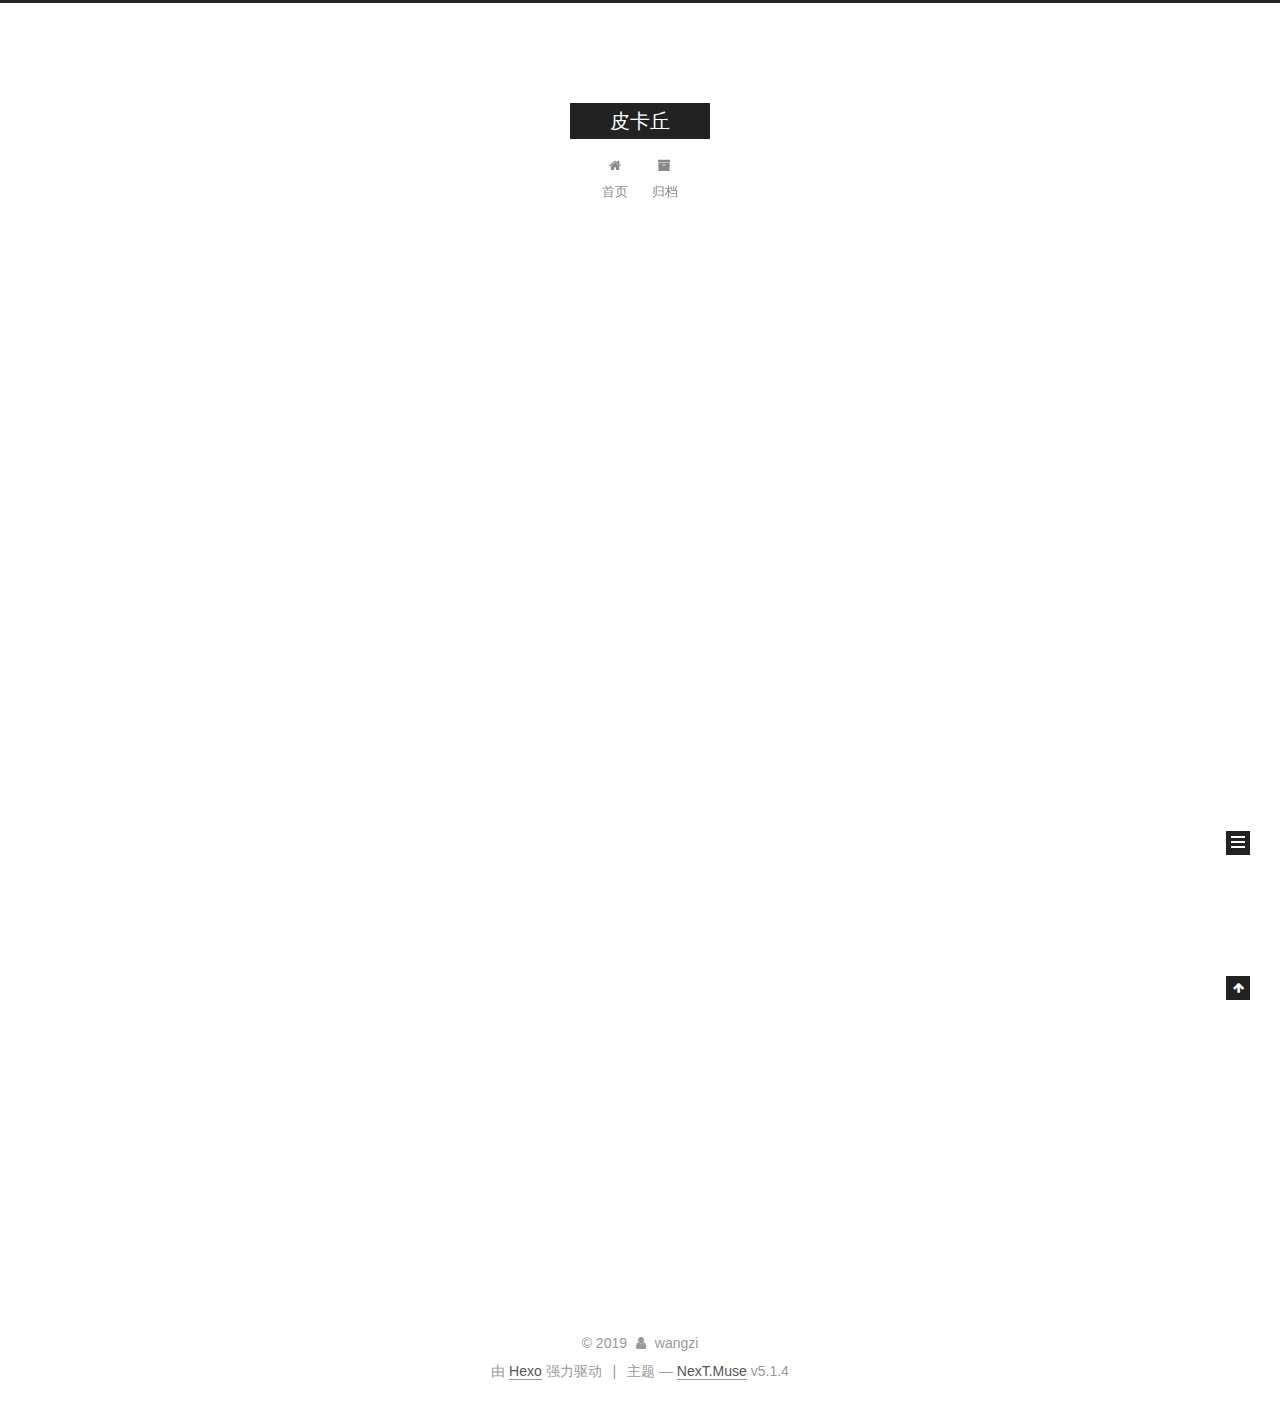
<file: index.html>
<!DOCTYPE html>



  


<html class="theme-next muse use-motion" lang="zh-Hans">
<head><meta name="generator" content="Hexo 3.8.0">
  <meta charset="UTF-8">
<meta http-equiv="X-UA-Compatible" content="IE=edge">
<meta name="viewport" content="width=device-width, initial-scale=1, maximum-scale=1">
<meta name="theme-color" content="#222">









<meta http-equiv="Cache-Control" content="no-transform">
<meta http-equiv="Cache-Control" content="no-siteapp">
















  
  
  <link href="/lib/fancybox/source/jquery.fancybox.css?v=2.1.5" rel="stylesheet" type="text/css">







<link href="/lib/font-awesome/css/font-awesome.min.css?v=4.6.2" rel="stylesheet" type="text/css">

<link href="/css/main.css?v=5.1.4" rel="stylesheet" type="text/css">


  <link rel="apple-touch-icon" sizes="180x180" href="/images/apple-touch-icon-next.png?v=5.1.4">


  <link rel="icon" type="image/png" sizes="32x32" href="/images/favicon-32x32-next.png?v=5.1.4">


  <link rel="icon" type="image/png" sizes="16x16" href="/images/favicon-16x16-next.png?v=5.1.4">


  <link rel="mask-icon" href="/images/logo.svg?v=5.1.4" color="#222">





  <meta name="keywords" content="Hexo, NexT">










<meta name="description" content="一路前行不是为了改变世界,而是为了不让世界改变我们">
<meta property="og:type" content="website">
<meta property="og:title" content="皮卡丘">
<meta property="og:url" content="http://yoursite.com/index.html">
<meta property="og:site_name" content="皮卡丘">
<meta property="og:description" content="一路前行不是为了改变世界,而是为了不让世界改变我们">
<meta property="og:locale" content="zh-Hans">
<meta name="twitter:card" content="summary">
<meta name="twitter:title" content="皮卡丘">
<meta name="twitter:description" content="一路前行不是为了改变世界,而是为了不让世界改变我们">



<script type="text/javascript" id="hexo.configurations">
  var NexT = window.NexT || {};
  var CONFIG = {
    root: '/',
    scheme: 'Muse',
    version: '5.1.4',
    sidebar: {"position":"left","display":"post","offset":12,"b2t":false,"scrollpercent":false,"onmobile":false},
    fancybox: true,
    tabs: true,
    motion: {"enable":true,"async":false,"transition":{"post_block":"fadeIn","post_header":"slideDownIn","post_body":"slideDownIn","coll_header":"slideLeftIn","sidebar":"slideUpIn"}},
    duoshuo: {
      userId: '0',
      author: '博主'
    },
    algolia: {
      applicationID: '',
      apiKey: '',
      indexName: '',
      hits: {"per_page":10},
      labels: {"input_placeholder":"Search for Posts","hits_empty":"We didn't find any results for the search: ${query}","hits_stats":"${hits} results found in ${time} ms"}
    }
  };
</script>



  <link rel="canonical" href="http://yoursite.com/">





  <title>皮卡丘</title>
  








</head>

<body itemscope="" itemtype="http://schema.org/WebPage" lang="zh-Hans">

  
  
    
  

  <div class="container sidebar-position-left 
  page-home">
    <div class="headband"></div>

    <header id="header" class="header" itemscope="" itemtype="http://schema.org/WPHeader">
      <div class="header-inner"><div class="site-brand-wrapper">
  <div class="site-meta ">
    

    <div class="custom-logo-site-title">
      <a href="/" class="brand" rel="start">
        <span class="logo-line-before"><i></i></span>
        <span class="site-title">皮卡丘</span>
        <span class="logo-line-after"><i></i></span>
      </a>
    </div>
      
        <p class="site-subtitle"></p>
      
  </div>

  <div class="site-nav-toggle">
    <button>
      <span class="btn-bar"></span>
      <span class="btn-bar"></span>
      <span class="btn-bar"></span>
    </button>
  </div>
</div>

<nav class="site-nav">
  

  
    <ul id="menu" class="menu">
      
        
        <li class="menu-item menu-item-home">
          <a href="/" rel="section">
            
              <i class="menu-item-icon fa fa-fw fa-home"></i> <br>
            
            首页
          </a>
        </li>
      
        
        <li class="menu-item menu-item-archives">
          <a href="/archives/" rel="section">
            
              <i class="menu-item-icon fa fa-fw fa-archive"></i> <br>
            
            归档
          </a>
        </li>
      

      
    </ul>
  

  
</nav>



 </div>
    </header>

    <main id="main" class="main">
      <div class="main-inner">
        <div class="content-wrap">
          <div id="content" class="content">
            
  <section id="posts" class="posts-expand">
    
      

  

  
  
  

  <article class="post post-type-normal" itemscope="" itemtype="http://schema.org/Article">
  
  
  
  <div class="post-block">
    <link itemprop="mainEntityOfPage" href="http://yoursite.com/2019/01/23/hello-world/">

    <span hidden itemprop="author" itemscope="" itemtype="http://schema.org/Person">
      <meta itemprop="name" content="wangzi">
      <meta itemprop="description" content="">
      <meta itemprop="image" content="/images/avatar.gif">
    </span>

    <span hidden itemprop="publisher" itemscope="" itemtype="http://schema.org/Organization">
      <meta itemprop="name" content="皮卡丘">
    </span>

    
      <header class="post-header">

        
        
          <h1 class="post-title" itemprop="name headline">
                
                <a class="post-title-link" href="/2019/01/23/hello-world/" itemprop="url">Hello World</a></h1>
        

        <div class="post-meta">
          <span class="post-time">
            
              <span class="post-meta-item-icon">
                <i class="fa fa-calendar-o"></i>
              </span>
              
                <span class="post-meta-item-text">发表于</span>
              
              <time title="创建于" itemprop="dateCreated datePublished" datetime="2019-01-23T17:05:14+08:00">
                2019-01-23
              </time>
            

            

            
          </span>

          

          
            
          

          
          

          

          

          

        </div>
      </header>
    

    
    
    
    <div class="post-body" itemprop="articleBody">

      
      

      
        
          
            <p>Welcome to <a href="https://hexo.io/" target="_blank" rel="noopener">Hexo</a>! This is your very first post. Check <a href="https://hexo.io/docs/" target="_blank" rel="noopener">documentation</a> for more info. If you get any problems when using Hexo, you can find the answer in <a href="https://hexo.io/docs/troubleshooting.html" target="_blank" rel="noopener">troubleshooting</a> or you can ask me on <a href="https://github.com/hexojs/hexo/issues" target="_blank" rel="noopener">GitHub</a>.</p>
<h2 id="Quick-Start"><a href="#Quick-Start" class="headerlink" title="Quick Start"></a>Quick Start</h2><h3 id="Create-a-new-post"><a href="#Create-a-new-post" class="headerlink" title="Create a new post"></a>Create a new post</h3><figure class="highlight bash"><table><tr><td class="gutter"><pre><span class="line">1</span><br></pre></td><td class="code"><pre><span class="line">$ hexo new <span class="string">"My New Post"</span></span><br></pre></td></tr></table></figure>
<p>More info: <a href="https://hexo.io/docs/writing.html" target="_blank" rel="noopener">Writing</a></p>
<h3 id="Run-server"><a href="#Run-server" class="headerlink" title="Run server"></a>Run server</h3><figure class="highlight bash"><table><tr><td class="gutter"><pre><span class="line">1</span><br></pre></td><td class="code"><pre><span class="line">$ hexo server</span><br></pre></td></tr></table></figure>
<p>More info: <a href="https://hexo.io/docs/server.html" target="_blank" rel="noopener">Server</a></p>
<h3 id="Generate-static-files"><a href="#Generate-static-files" class="headerlink" title="Generate static files"></a>Generate static files</h3><figure class="highlight bash"><table><tr><td class="gutter"><pre><span class="line">1</span><br></pre></td><td class="code"><pre><span class="line">$ hexo generate</span><br></pre></td></tr></table></figure>
<p>More info: <a href="https://hexo.io/docs/generating.html" target="_blank" rel="noopener">Generating</a></p>
<h3 id="Deploy-to-remote-sites"><a href="#Deploy-to-remote-sites" class="headerlink" title="Deploy to remote sites"></a>Deploy to remote sites</h3><figure class="highlight bash"><table><tr><td class="gutter"><pre><span class="line">1</span><br></pre></td><td class="code"><pre><span class="line">$ hexo deploy</span><br></pre></td></tr></table></figure>
<p>More info: <a href="https://hexo.io/docs/deployment.html" target="_blank" rel="noopener">Deployment</a></p>

          
        
      
    </div>
    
    
    

    

    

    

    <footer class="post-footer">
      

      

      

      
      
        <div class="post-eof"></div>
      
    </footer>
  </div>
  
  
  
  </article>


    
  </section>

  


          </div>
          


          

        </div>
        
          
  
  <div class="sidebar-toggle">
    <div class="sidebar-toggle-line-wrap">
      <span class="sidebar-toggle-line sidebar-toggle-line-first"></span>
      <span class="sidebar-toggle-line sidebar-toggle-line-middle"></span>
      <span class="sidebar-toggle-line sidebar-toggle-line-last"></span>
    </div>
  </div>

  <aside id="sidebar" class="sidebar">
    
    <div class="sidebar-inner">

      

      

      <section class="site-overview-wrap sidebar-panel sidebar-panel-active">
        <div class="site-overview">
          <div class="site-author motion-element" itemprop="author" itemscope="" itemtype="http://schema.org/Person">
            
              <p class="site-author-name" itemprop="name">wangzi</p>
              <p class="site-description motion-element" itemprop="description">一路前行不是为了改变世界,而是为了不让世界改变我们</p>
          </div>

          <nav class="site-state motion-element">

            
              <div class="site-state-item site-state-posts">
              
                <a href="/archives/">
              
                  <span class="site-state-item-count">1</span>
                  <span class="site-state-item-name">日志</span>
                </a>
              </div>
            

            

            

          </nav>

          

          

          
          

          
          

          

        </div>
      </section>

      

      

    </div>
  </aside>


        
      </div>
    </main>

    <footer id="footer" class="footer">
      <div class="footer-inner">
        <div class="copyright">&copy; <span itemprop="copyrightYear">2019</span>
  <span class="with-love">
    <i class="fa fa-user"></i>
  </span>
  <span class="author" itemprop="copyrightHolder">wangzi</span>

  
</div>


  <div class="powered-by">由 <a class="theme-link" target="_blank" href="https://hexo.io">Hexo</a> 强力驱动</div>



  <span class="post-meta-divider">|</span>



  <div class="theme-info">主题 &mdash; <a class="theme-link" target="_blank" href="https://github.com/iissnan/hexo-theme-next">NexT.Muse</a> v5.1.4</div>




        







        
      </div>
    </footer>

    
      <div class="back-to-top">
        <i class="fa fa-arrow-up"></i>
        
      </div>
    

    

  </div>

  

<script type="text/javascript">
  if (Object.prototype.toString.call(window.Promise) !== '[object Function]') {
    window.Promise = null;
  }
</script>









  












  
  
    <script type="text/javascript" src="/lib/jquery/index.js?v=2.1.3"></script>
  

  
  
    <script type="text/javascript" src="/lib/fastclick/lib/fastclick.min.js?v=1.0.6"></script>
  

  
  
    <script type="text/javascript" src="/lib/jquery_lazyload/jquery.lazyload.js?v=1.9.7"></script>
  

  
  
    <script type="text/javascript" src="/lib/velocity/velocity.min.js?v=1.2.1"></script>
  

  
  
    <script type="text/javascript" src="/lib/velocity/velocity.ui.min.js?v=1.2.1"></script>
  

  
  
    <script type="text/javascript" src="/lib/fancybox/source/jquery.fancybox.pack.js?v=2.1.5"></script>
  


  


  <script type="text/javascript" src="/js/src/utils.js?v=5.1.4"></script>

  <script type="text/javascript" src="/js/src/motion.js?v=5.1.4"></script>



  
  

  

  


  <script type="text/javascript" src="/js/src/bootstrap.js?v=5.1.4"></script>



  


  




	





  





  












  





  

  

  

  
  

  

  

  

</body>
</html>
</file>
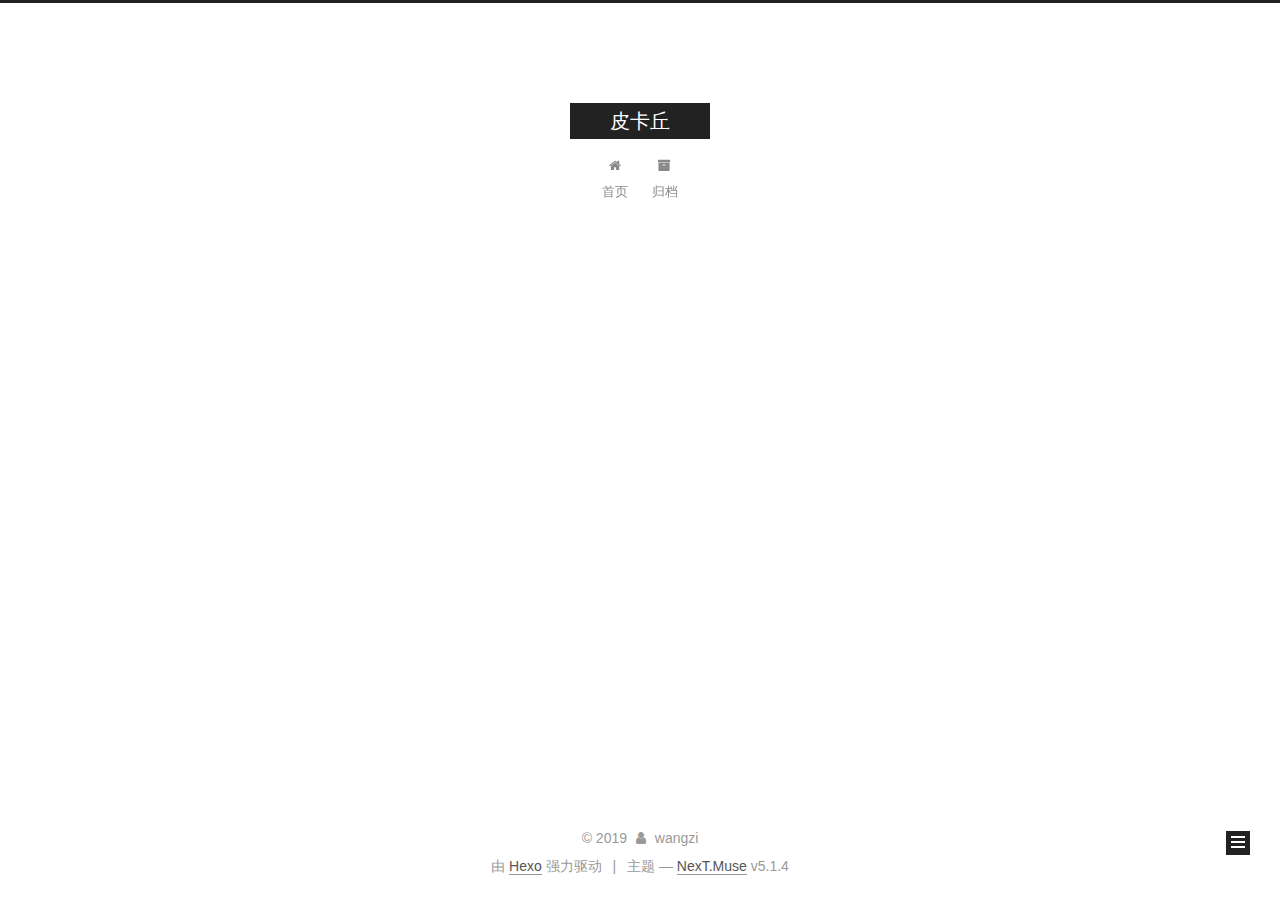
<file: archives/index.html>
<!DOCTYPE html>



  


<html class="theme-next muse use-motion" lang="zh-Hans">
<head><meta name="generator" content="Hexo 3.8.0">
  <meta charset="UTF-8">
<meta http-equiv="X-UA-Compatible" content="IE=edge">
<meta name="viewport" content="width=device-width, initial-scale=1, maximum-scale=1">
<meta name="theme-color" content="#222">









<meta http-equiv="Cache-Control" content="no-transform">
<meta http-equiv="Cache-Control" content="no-siteapp">
















  
  
  <link href="/lib/fancybox/source/jquery.fancybox.css?v=2.1.5" rel="stylesheet" type="text/css">







<link href="/lib/font-awesome/css/font-awesome.min.css?v=4.6.2" rel="stylesheet" type="text/css">

<link href="/css/main.css?v=5.1.4" rel="stylesheet" type="text/css">


  <link rel="apple-touch-icon" sizes="180x180" href="/images/apple-touch-icon-next.png?v=5.1.4">


  <link rel="icon" type="image/png" sizes="32x32" href="/images/favicon-32x32-next.png?v=5.1.4">


  <link rel="icon" type="image/png" sizes="16x16" href="/images/favicon-16x16-next.png?v=5.1.4">


  <link rel="mask-icon" href="/images/logo.svg?v=5.1.4" color="#222">





  <meta name="keywords" content="Hexo, NexT">










<meta name="description" content="一路前行不是为了改变世界,而是为了不让世界改变我们">
<meta property="og:type" content="website">
<meta property="og:title" content="皮卡丘">
<meta property="og:url" content="http://yoursite.com/archives/index.html">
<meta property="og:site_name" content="皮卡丘">
<meta property="og:description" content="一路前行不是为了改变世界,而是为了不让世界改变我们">
<meta property="og:locale" content="zh-Hans">
<meta name="twitter:card" content="summary">
<meta name="twitter:title" content="皮卡丘">
<meta name="twitter:description" content="一路前行不是为了改变世界,而是为了不让世界改变我们">



<script type="text/javascript" id="hexo.configurations">
  var NexT = window.NexT || {};
  var CONFIG = {
    root: '/',
    scheme: 'Muse',
    version: '5.1.4',
    sidebar: {"position":"left","display":"post","offset":12,"b2t":false,"scrollpercent":false,"onmobile":false},
    fancybox: true,
    tabs: true,
    motion: {"enable":true,"async":false,"transition":{"post_block":"fadeIn","post_header":"slideDownIn","post_body":"slideDownIn","coll_header":"slideLeftIn","sidebar":"slideUpIn"}},
    duoshuo: {
      userId: '0',
      author: '博主'
    },
    algolia: {
      applicationID: '',
      apiKey: '',
      indexName: '',
      hits: {"per_page":10},
      labels: {"input_placeholder":"Search for Posts","hits_empty":"We didn't find any results for the search: ${query}","hits_stats":"${hits} results found in ${time} ms"}
    }
  };
</script>



  <link rel="canonical" href="http://yoursite.com/archives/">





  <title>归档 | 皮卡丘</title>
  








</head>

<body itemscope="" itemtype="http://schema.org/WebPage" lang="zh-Hans">

  
  
    
  

  <div class="container sidebar-position-left page-archive">
    <div class="headband"></div>

    <header id="header" class="header" itemscope="" itemtype="http://schema.org/WPHeader">
      <div class="header-inner"><div class="site-brand-wrapper">
  <div class="site-meta ">
    

    <div class="custom-logo-site-title">
      <a href="/" class="brand" rel="start">
        <span class="logo-line-before"><i></i></span>
        <span class="site-title">皮卡丘</span>
        <span class="logo-line-after"><i></i></span>
      </a>
    </div>
      
        <p class="site-subtitle"></p>
      
  </div>

  <div class="site-nav-toggle">
    <button>
      <span class="btn-bar"></span>
      <span class="btn-bar"></span>
      <span class="btn-bar"></span>
    </button>
  </div>
</div>

<nav class="site-nav">
  

  
    <ul id="menu" class="menu">
      
        
        <li class="menu-item menu-item-home">
          <a href="/" rel="section">
            
              <i class="menu-item-icon fa fa-fw fa-home"></i> <br>
            
            首页
          </a>
        </li>
      
        
        <li class="menu-item menu-item-archives">
          <a href="/archives/" rel="section">
            
              <i class="menu-item-icon fa fa-fw fa-archive"></i> <br>
            
            归档
          </a>
        </li>
      

      
    </ul>
  

  
</nav>



 </div>
    </header>

    <main id="main" class="main">
      <div class="main-inner">
        <div class="content-wrap">
          <div id="content" class="content">
            

  
  
  
  <div class="post-block archive">
    <div id="posts" class="posts-collapse">
      <span class="archive-move-on"></span>

      <span class="archive-page-counter">
        
        
        
          
        
        嗯..! 目前共计 1 篇日志。 继续努力。
      </span>

      

        
        
        

        
          
          <div class="collection-title">
            <h1 class="archive-year" id="archive-year-2019">2019</h1>
          </div>
        
        

        

  <article class="post post-type-normal" itemscope="" itemtype="http://schema.org/Article">
    <header class="post-header">

      <h2 class="post-title">
        
            <a class="post-title-link" href="/2019/01/23/hello-world/" itemprop="url">
              
                <span itemprop="name">Hello World</span>
              
            </a>
        
      </h2>

      <div class="post-meta">
        <time class="post-time" itemprop="dateCreated" datetime="2019-01-23T17:05:14+08:00" content="2019-01-23">
          01-23
        </time>
      </div>

    </header>
  </article>



      

    </div>
  </div>
  
  
  

  



          </div>
          


          

        </div>
        
          
  
  <div class="sidebar-toggle">
    <div class="sidebar-toggle-line-wrap">
      <span class="sidebar-toggle-line sidebar-toggle-line-first"></span>
      <span class="sidebar-toggle-line sidebar-toggle-line-middle"></span>
      <span class="sidebar-toggle-line sidebar-toggle-line-last"></span>
    </div>
  </div>

  <aside id="sidebar" class="sidebar">
    
    <div class="sidebar-inner">

      

      

      <section class="site-overview-wrap sidebar-panel sidebar-panel-active">
        <div class="site-overview">
          <div class="site-author motion-element" itemprop="author" itemscope="" itemtype="http://schema.org/Person">
            
              <p class="site-author-name" itemprop="name">wangzi</p>
              <p class="site-description motion-element" itemprop="description">一路前行不是为了改变世界,而是为了不让世界改变我们</p>
          </div>

          <nav class="site-state motion-element">

            
              <div class="site-state-item site-state-posts">
              
                <a href="/archives/">
              
                  <span class="site-state-item-count">1</span>
                  <span class="site-state-item-name">日志</span>
                </a>
              </div>
            

            

            

          </nav>

          

          

          
          

          
          

          

        </div>
      </section>

      

      

    </div>
  </aside>


        
      </div>
    </main>

    <footer id="footer" class="footer">
      <div class="footer-inner">
        <div class="copyright">&copy; <span itemprop="copyrightYear">2019</span>
  <span class="with-love">
    <i class="fa fa-user"></i>
  </span>
  <span class="author" itemprop="copyrightHolder">wangzi</span>

  
</div>


  <div class="powered-by">由 <a class="theme-link" target="_blank" href="https://hexo.io">Hexo</a> 强力驱动</div>



  <span class="post-meta-divider">|</span>



  <div class="theme-info">主题 &mdash; <a class="theme-link" target="_blank" href="https://github.com/iissnan/hexo-theme-next">NexT.Muse</a> v5.1.4</div>




        







        
      </div>
    </footer>

    
      <div class="back-to-top">
        <i class="fa fa-arrow-up"></i>
        
      </div>
    

    

  </div>

  

<script type="text/javascript">
  if (Object.prototype.toString.call(window.Promise) !== '[object Function]') {
    window.Promise = null;
  }
</script>









  












  
  
    <script type="text/javascript" src="/lib/jquery/index.js?v=2.1.3"></script>
  

  
  
    <script type="text/javascript" src="/lib/fastclick/lib/fastclick.min.js?v=1.0.6"></script>
  

  
  
    <script type="text/javascript" src="/lib/jquery_lazyload/jquery.lazyload.js?v=1.9.7"></script>
  

  
  
    <script type="text/javascript" src="/lib/velocity/velocity.min.js?v=1.2.1"></script>
  

  
  
    <script type="text/javascript" src="/lib/velocity/velocity.ui.min.js?v=1.2.1"></script>
  

  
  
    <script type="text/javascript" src="/lib/fancybox/source/jquery.fancybox.pack.js?v=2.1.5"></script>
  


  


  <script type="text/javascript" src="/js/src/utils.js?v=5.1.4"></script>

  <script type="text/javascript" src="/js/src/motion.js?v=5.1.4"></script>



  
  

  

  


  <script type="text/javascript" src="/js/src/bootstrap.js?v=5.1.4"></script>



  


  




	





  





  












  





  

  

  

  
  

  

  

  

</body>
</html>
</file>
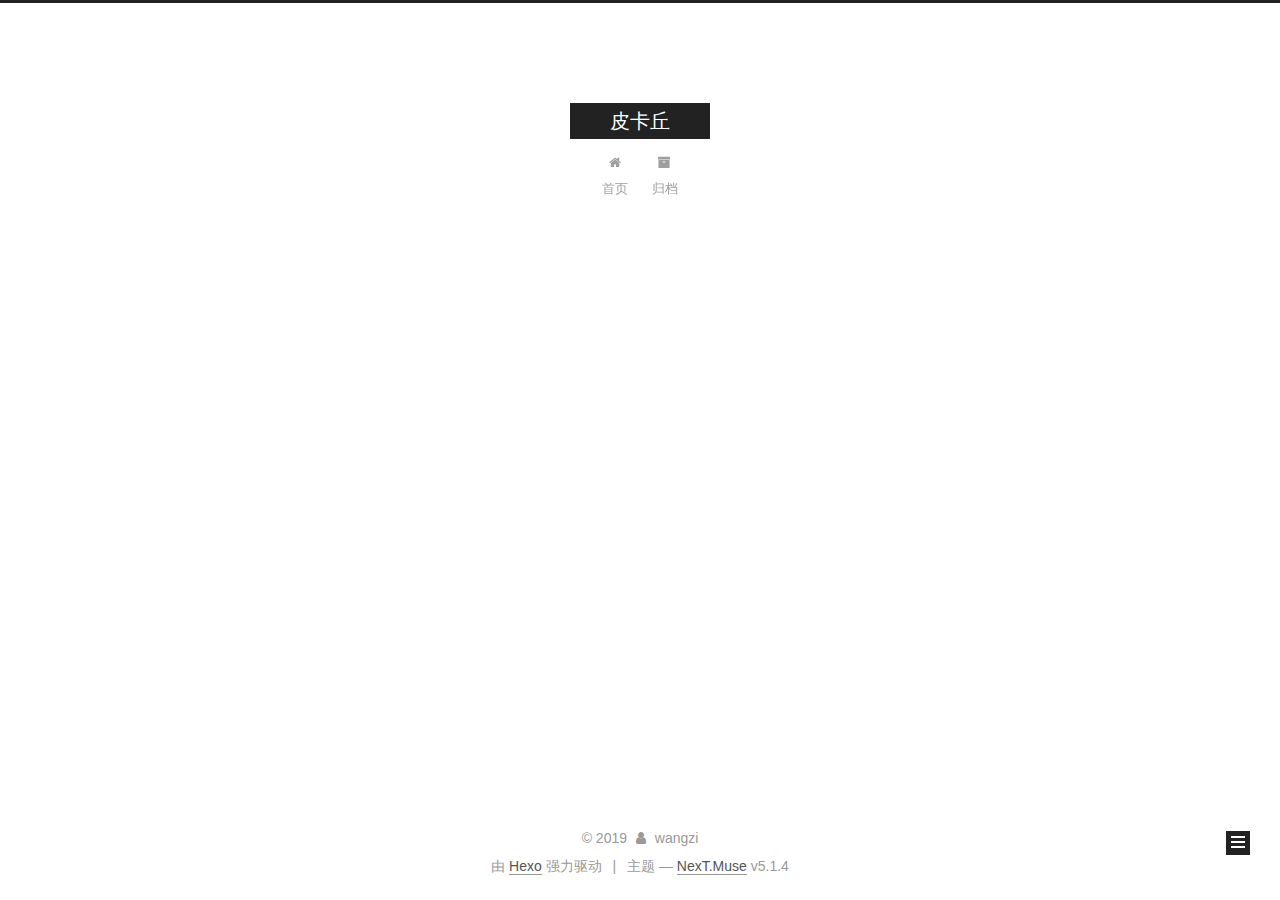
<file: archives/2019/index.html>
<!DOCTYPE html>



  


<html class="theme-next muse use-motion" lang="zh-Hans">
<head><meta name="generator" content="Hexo 3.8.0">
  <meta charset="UTF-8">
<meta http-equiv="X-UA-Compatible" content="IE=edge">
<meta name="viewport" content="width=device-width, initial-scale=1, maximum-scale=1">
<meta name="theme-color" content="#222">









<meta http-equiv="Cache-Control" content="no-transform">
<meta http-equiv="Cache-Control" content="no-siteapp">
















  
  
  <link href="/lib/fancybox/source/jquery.fancybox.css?v=2.1.5" rel="stylesheet" type="text/css">







<link href="/lib/font-awesome/css/font-awesome.min.css?v=4.6.2" rel="stylesheet" type="text/css">

<link href="/css/main.css?v=5.1.4" rel="stylesheet" type="text/css">


  <link rel="apple-touch-icon" sizes="180x180" href="/images/apple-touch-icon-next.png?v=5.1.4">


  <link rel="icon" type="image/png" sizes="32x32" href="/images/favicon-32x32-next.png?v=5.1.4">


  <link rel="icon" type="image/png" sizes="16x16" href="/images/favicon-16x16-next.png?v=5.1.4">


  <link rel="mask-icon" href="/images/logo.svg?v=5.1.4" color="#222">





  <meta name="keywords" content="Hexo, NexT">










<meta name="description" content="一路前行不是为了改变世界,而是为了不让世界改变我们">
<meta property="og:type" content="website">
<meta property="og:title" content="皮卡丘">
<meta property="og:url" content="http://yoursite.com/archives/2019/index.html">
<meta property="og:site_name" content="皮卡丘">
<meta property="og:description" content="一路前行不是为了改变世界,而是为了不让世界改变我们">
<meta property="og:locale" content="zh-Hans">
<meta name="twitter:card" content="summary">
<meta name="twitter:title" content="皮卡丘">
<meta name="twitter:description" content="一路前行不是为了改变世界,而是为了不让世界改变我们">



<script type="text/javascript" id="hexo.configurations">
  var NexT = window.NexT || {};
  var CONFIG = {
    root: '/',
    scheme: 'Muse',
    version: '5.1.4',
    sidebar: {"position":"left","display":"post","offset":12,"b2t":false,"scrollpercent":false,"onmobile":false},
    fancybox: true,
    tabs: true,
    motion: {"enable":true,"async":false,"transition":{"post_block":"fadeIn","post_header":"slideDownIn","post_body":"slideDownIn","coll_header":"slideLeftIn","sidebar":"slideUpIn"}},
    duoshuo: {
      userId: '0',
      author: '博主'
    },
    algolia: {
      applicationID: '',
      apiKey: '',
      indexName: '',
      hits: {"per_page":10},
      labels: {"input_placeholder":"Search for Posts","hits_empty":"We didn't find any results for the search: ${query}","hits_stats":"${hits} results found in ${time} ms"}
    }
  };
</script>



  <link rel="canonical" href="http://yoursite.com/archives/2019/">





  <title>归档 | 皮卡丘</title>
  








</head>

<body itemscope="" itemtype="http://schema.org/WebPage" lang="zh-Hans">

  
  
    
  

  <div class="container sidebar-position-left page-archive">
    <div class="headband"></div>

    <header id="header" class="header" itemscope="" itemtype="http://schema.org/WPHeader">
      <div class="header-inner"><div class="site-brand-wrapper">
  <div class="site-meta ">
    

    <div class="custom-logo-site-title">
      <a href="/" class="brand" rel="start">
        <span class="logo-line-before"><i></i></span>
        <span class="site-title">皮卡丘</span>
        <span class="logo-line-after"><i></i></span>
      </a>
    </div>
      
        <p class="site-subtitle"></p>
      
  </div>

  <div class="site-nav-toggle">
    <button>
      <span class="btn-bar"></span>
      <span class="btn-bar"></span>
      <span class="btn-bar"></span>
    </button>
  </div>
</div>

<nav class="site-nav">
  

  
    <ul id="menu" class="menu">
      
        
        <li class="menu-item menu-item-home">
          <a href="/" rel="section">
            
              <i class="menu-item-icon fa fa-fw fa-home"></i> <br>
            
            首页
          </a>
        </li>
      
        
        <li class="menu-item menu-item-archives">
          <a href="/archives/" rel="section">
            
              <i class="menu-item-icon fa fa-fw fa-archive"></i> <br>
            
            归档
          </a>
        </li>
      

      
    </ul>
  

  
</nav>



 </div>
    </header>

    <main id="main" class="main">
      <div class="main-inner">
        <div class="content-wrap">
          <div id="content" class="content">
            

  
  
  
  <div class="post-block archive">
    <div id="posts" class="posts-collapse">
      <span class="archive-move-on"></span>

      <span class="archive-page-counter">
        
        
        
          
        
        嗯..! 目前共计 1 篇日志。 继续努力。
      </span>

      

        
        
        

        
          
          <div class="collection-title">
            <h1 class="archive-year" id="archive-year-2019">2019</h1>
          </div>
        
        

        

  <article class="post post-type-normal" itemscope="" itemtype="http://schema.org/Article">
    <header class="post-header">

      <h2 class="post-title">
        
            <a class="post-title-link" href="/2019/01/23/hello-world/" itemprop="url">
              
                <span itemprop="name">Hello World</span>
              
            </a>
        
      </h2>

      <div class="post-meta">
        <time class="post-time" itemprop="dateCreated" datetime="2019-01-23T17:05:14+08:00" content="2019-01-23">
          01-23
        </time>
      </div>

    </header>
  </article>



      

    </div>
  </div>
  
  
  

  



          </div>
          


          

        </div>
        
          
  
  <div class="sidebar-toggle">
    <div class="sidebar-toggle-line-wrap">
      <span class="sidebar-toggle-line sidebar-toggle-line-first"></span>
      <span class="sidebar-toggle-line sidebar-toggle-line-middle"></span>
      <span class="sidebar-toggle-line sidebar-toggle-line-last"></span>
    </div>
  </div>

  <aside id="sidebar" class="sidebar">
    
    <div class="sidebar-inner">

      

      

      <section class="site-overview-wrap sidebar-panel sidebar-panel-active">
        <div class="site-overview">
          <div class="site-author motion-element" itemprop="author" itemscope="" itemtype="http://schema.org/Person">
            
              <p class="site-author-name" itemprop="name">wangzi</p>
              <p class="site-description motion-element" itemprop="description">一路前行不是为了改变世界,而是为了不让世界改变我们</p>
          </div>

          <nav class="site-state motion-element">

            
              <div class="site-state-item site-state-posts">
              
                <a href="/archives/">
              
                  <span class="site-state-item-count">1</span>
                  <span class="site-state-item-name">日志</span>
                </a>
              </div>
            

            

            

          </nav>

          

          

          
          

          
          

          

        </div>
      </section>

      

      

    </div>
  </aside>


        
      </div>
    </main>

    <footer id="footer" class="footer">
      <div class="footer-inner">
        <div class="copyright">&copy; <span itemprop="copyrightYear">2019</span>
  <span class="with-love">
    <i class="fa fa-user"></i>
  </span>
  <span class="author" itemprop="copyrightHolder">wangzi</span>

  
</div>


  <div class="powered-by">由 <a class="theme-link" target="_blank" href="https://hexo.io">Hexo</a> 强力驱动</div>



  <span class="post-meta-divider">|</span>



  <div class="theme-info">主题 &mdash; <a class="theme-link" target="_blank" href="https://github.com/iissnan/hexo-theme-next">NexT.Muse</a> v5.1.4</div>




        







        
      </div>
    </footer>

    
      <div class="back-to-top">
        <i class="fa fa-arrow-up"></i>
        
      </div>
    

    

  </div>

  

<script type="text/javascript">
  if (Object.prototype.toString.call(window.Promise) !== '[object Function]') {
    window.Promise = null;
  }
</script>









  












  
  
    <script type="text/javascript" src="/lib/jquery/index.js?v=2.1.3"></script>
  

  
  
    <script type="text/javascript" src="/lib/fastclick/lib/fastclick.min.js?v=1.0.6"></script>
  

  
  
    <script type="text/javascript" src="/lib/jquery_lazyload/jquery.lazyload.js?v=1.9.7"></script>
  

  
  
    <script type="text/javascript" src="/lib/velocity/velocity.min.js?v=1.2.1"></script>
  

  
  
    <script type="text/javascript" src="/lib/velocity/velocity.ui.min.js?v=1.2.1"></script>
  

  
  
    <script type="text/javascript" src="/lib/fancybox/source/jquery.fancybox.pack.js?v=2.1.5"></script>
  


  


  <script type="text/javascript" src="/js/src/utils.js?v=5.1.4"></script>

  <script type="text/javascript" src="/js/src/motion.js?v=5.1.4"></script>



  
  

  

  


  <script type="text/javascript" src="/js/src/bootstrap.js?v=5.1.4"></script>



  


  




	





  





  












  





  

  

  

  
  

  

  

  

</body>
</html>
</file>
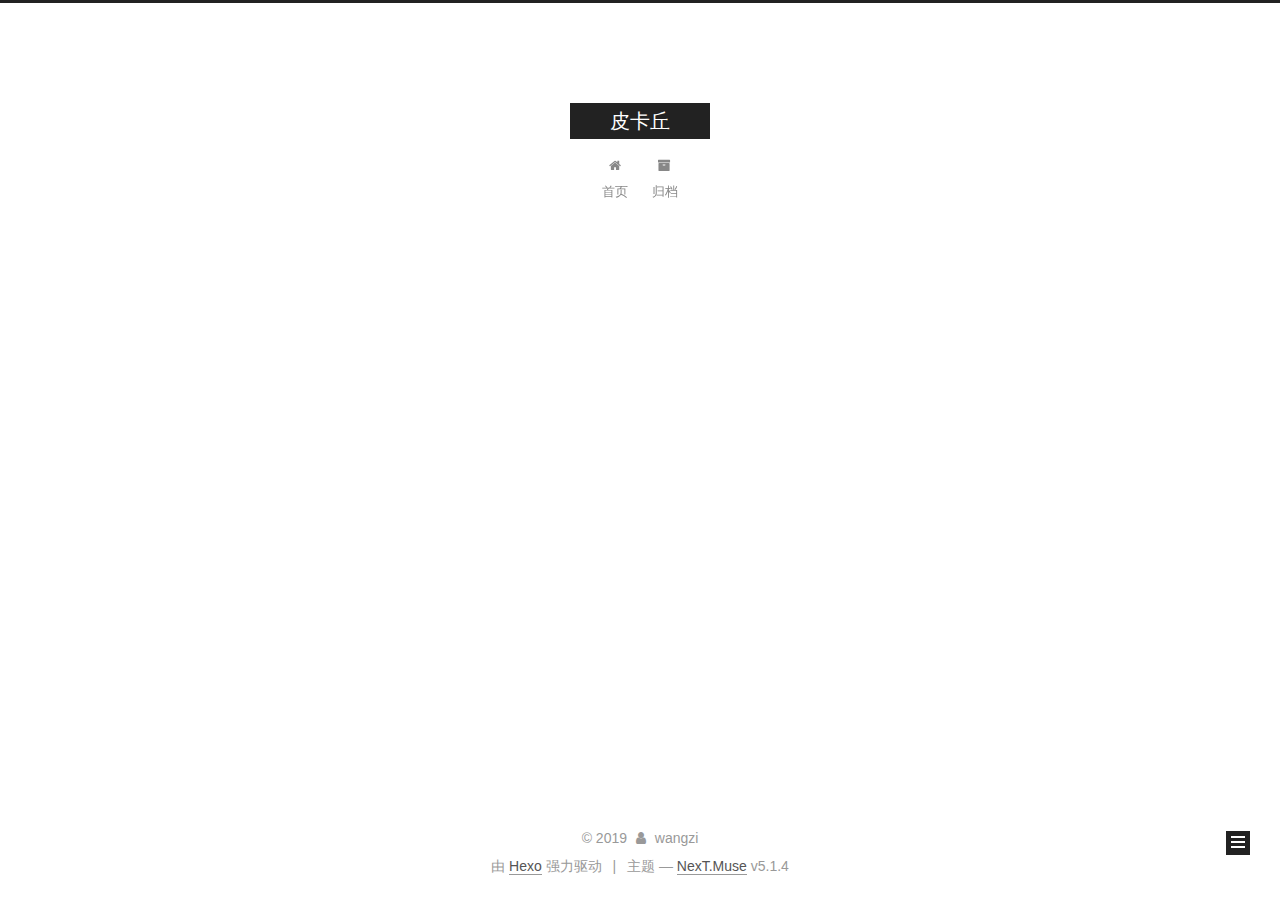
<file: archives/2019/01/index.html>
<!DOCTYPE html>



  


<html class="theme-next muse use-motion" lang="zh-Hans">
<head><meta name="generator" content="Hexo 3.8.0">
  <meta charset="UTF-8">
<meta http-equiv="X-UA-Compatible" content="IE=edge">
<meta name="viewport" content="width=device-width, initial-scale=1, maximum-scale=1">
<meta name="theme-color" content="#222">









<meta http-equiv="Cache-Control" content="no-transform">
<meta http-equiv="Cache-Control" content="no-siteapp">
















  
  
  <link href="/lib/fancybox/source/jquery.fancybox.css?v=2.1.5" rel="stylesheet" type="text/css">







<link href="/lib/font-awesome/css/font-awesome.min.css?v=4.6.2" rel="stylesheet" type="text/css">

<link href="/css/main.css?v=5.1.4" rel="stylesheet" type="text/css">


  <link rel="apple-touch-icon" sizes="180x180" href="/images/apple-touch-icon-next.png?v=5.1.4">


  <link rel="icon" type="image/png" sizes="32x32" href="/images/favicon-32x32-next.png?v=5.1.4">


  <link rel="icon" type="image/png" sizes="16x16" href="/images/favicon-16x16-next.png?v=5.1.4">


  <link rel="mask-icon" href="/images/logo.svg?v=5.1.4" color="#222">





  <meta name="keywords" content="Hexo, NexT">










<meta name="description" content="一路前行不是为了改变世界,而是为了不让世界改变我们">
<meta property="og:type" content="website">
<meta property="og:title" content="皮卡丘">
<meta property="og:url" content="http://yoursite.com/archives/2019/01/index.html">
<meta property="og:site_name" content="皮卡丘">
<meta property="og:description" content="一路前行不是为了改变世界,而是为了不让世界改变我们">
<meta property="og:locale" content="zh-Hans">
<meta name="twitter:card" content="summary">
<meta name="twitter:title" content="皮卡丘">
<meta name="twitter:description" content="一路前行不是为了改变世界,而是为了不让世界改变我们">



<script type="text/javascript" id="hexo.configurations">
  var NexT = window.NexT || {};
  var CONFIG = {
    root: '/',
    scheme: 'Muse',
    version: '5.1.4',
    sidebar: {"position":"left","display":"post","offset":12,"b2t":false,"scrollpercent":false,"onmobile":false},
    fancybox: true,
    tabs: true,
    motion: {"enable":true,"async":false,"transition":{"post_block":"fadeIn","post_header":"slideDownIn","post_body":"slideDownIn","coll_header":"slideLeftIn","sidebar":"slideUpIn"}},
    duoshuo: {
      userId: '0',
      author: '博主'
    },
    algolia: {
      applicationID: '',
      apiKey: '',
      indexName: '',
      hits: {"per_page":10},
      labels: {"input_placeholder":"Search for Posts","hits_empty":"We didn't find any results for the search: ${query}","hits_stats":"${hits} results found in ${time} ms"}
    }
  };
</script>



  <link rel="canonical" href="http://yoursite.com/archives/2019/01/">





  <title>归档 | 皮卡丘</title>
  








</head>

<body itemscope="" itemtype="http://schema.org/WebPage" lang="zh-Hans">

  
  
    
  

  <div class="container sidebar-position-left page-archive">
    <div class="headband"></div>

    <header id="header" class="header" itemscope="" itemtype="http://schema.org/WPHeader">
      <div class="header-inner"><div class="site-brand-wrapper">
  <div class="site-meta ">
    

    <div class="custom-logo-site-title">
      <a href="/" class="brand" rel="start">
        <span class="logo-line-before"><i></i></span>
        <span class="site-title">皮卡丘</span>
        <span class="logo-line-after"><i></i></span>
      </a>
    </div>
      
        <p class="site-subtitle"></p>
      
  </div>

  <div class="site-nav-toggle">
    <button>
      <span class="btn-bar"></span>
      <span class="btn-bar"></span>
      <span class="btn-bar"></span>
    </button>
  </div>
</div>

<nav class="site-nav">
  

  
    <ul id="menu" class="menu">
      
        
        <li class="menu-item menu-item-home">
          <a href="/" rel="section">
            
              <i class="menu-item-icon fa fa-fw fa-home"></i> <br>
            
            首页
          </a>
        </li>
      
        
        <li class="menu-item menu-item-archives">
          <a href="/archives/" rel="section">
            
              <i class="menu-item-icon fa fa-fw fa-archive"></i> <br>
            
            归档
          </a>
        </li>
      

      
    </ul>
  

  
</nav>



 </div>
    </header>

    <main id="main" class="main">
      <div class="main-inner">
        <div class="content-wrap">
          <div id="content" class="content">
            

  
  
  
  <div class="post-block archive">
    <div id="posts" class="posts-collapse">
      <span class="archive-move-on"></span>

      <span class="archive-page-counter">
        
        
        
          
        
        嗯..! 目前共计 1 篇日志。 继续努力。
      </span>

      

        
        
        

        
          
          <div class="collection-title">
            <h1 class="archive-year" id="archive-year-2019">2019</h1>
          </div>
        
        

        

  <article class="post post-type-normal" itemscope="" itemtype="http://schema.org/Article">
    <header class="post-header">

      <h2 class="post-title">
        
            <a class="post-title-link" href="/2019/01/23/hello-world/" itemprop="url">
              
                <span itemprop="name">Hello World</span>
              
            </a>
        
      </h2>

      <div class="post-meta">
        <time class="post-time" itemprop="dateCreated" datetime="2019-01-23T17:05:14+08:00" content="2019-01-23">
          01-23
        </time>
      </div>

    </header>
  </article>



      

    </div>
  </div>
  
  
  

  



          </div>
          


          

        </div>
        
          
  
  <div class="sidebar-toggle">
    <div class="sidebar-toggle-line-wrap">
      <span class="sidebar-toggle-line sidebar-toggle-line-first"></span>
      <span class="sidebar-toggle-line sidebar-toggle-line-middle"></span>
      <span class="sidebar-toggle-line sidebar-toggle-line-last"></span>
    </div>
  </div>

  <aside id="sidebar" class="sidebar">
    
    <div class="sidebar-inner">

      

      

      <section class="site-overview-wrap sidebar-panel sidebar-panel-active">
        <div class="site-overview">
          <div class="site-author motion-element" itemprop="author" itemscope="" itemtype="http://schema.org/Person">
            
              <p class="site-author-name" itemprop="name">wangzi</p>
              <p class="site-description motion-element" itemprop="description">一路前行不是为了改变世界,而是为了不让世界改变我们</p>
          </div>

          <nav class="site-state motion-element">

            
              <div class="site-state-item site-state-posts">
              
                <a href="/archives/">
              
                  <span class="site-state-item-count">1</span>
                  <span class="site-state-item-name">日志</span>
                </a>
              </div>
            

            

            

          </nav>

          

          

          
          

          
          

          

        </div>
      </section>

      

      

    </div>
  </aside>


        
      </div>
    </main>

    <footer id="footer" class="footer">
      <div class="footer-inner">
        <div class="copyright">&copy; <span itemprop="copyrightYear">2019</span>
  <span class="with-love">
    <i class="fa fa-user"></i>
  </span>
  <span class="author" itemprop="copyrightHolder">wangzi</span>

  
</div>


  <div class="powered-by">由 <a class="theme-link" target="_blank" href="https://hexo.io">Hexo</a> 强力驱动</div>



  <span class="post-meta-divider">|</span>



  <div class="theme-info">主题 &mdash; <a class="theme-link" target="_blank" href="https://github.com/iissnan/hexo-theme-next">NexT.Muse</a> v5.1.4</div>




        







        
      </div>
    </footer>

    
      <div class="back-to-top">
        <i class="fa fa-arrow-up"></i>
        
      </div>
    

    

  </div>

  

<script type="text/javascript">
  if (Object.prototype.toString.call(window.Promise) !== '[object Function]') {
    window.Promise = null;
  }
</script>









  












  
  
    <script type="text/javascript" src="/lib/jquery/index.js?v=2.1.3"></script>
  

  
  
    <script type="text/javascript" src="/lib/fastclick/lib/fastclick.min.js?v=1.0.6"></script>
  

  
  
    <script type="text/javascript" src="/lib/jquery_lazyload/jquery.lazyload.js?v=1.9.7"></script>
  

  
  
    <script type="text/javascript" src="/lib/velocity/velocity.min.js?v=1.2.1"></script>
  

  
  
    <script type="text/javascript" src="/lib/velocity/velocity.ui.min.js?v=1.2.1"></script>
  

  
  
    <script type="text/javascript" src="/lib/fancybox/source/jquery.fancybox.pack.js?v=2.1.5"></script>
  


  


  <script type="text/javascript" src="/js/src/utils.js?v=5.1.4"></script>

  <script type="text/javascript" src="/js/src/motion.js?v=5.1.4"></script>



  
  

  

  


  <script type="text/javascript" src="/js/src/bootstrap.js?v=5.1.4"></script>



  


  




	





  





  












  





  

  

  

  
  

  

  

  

</body>
</html>
</file>
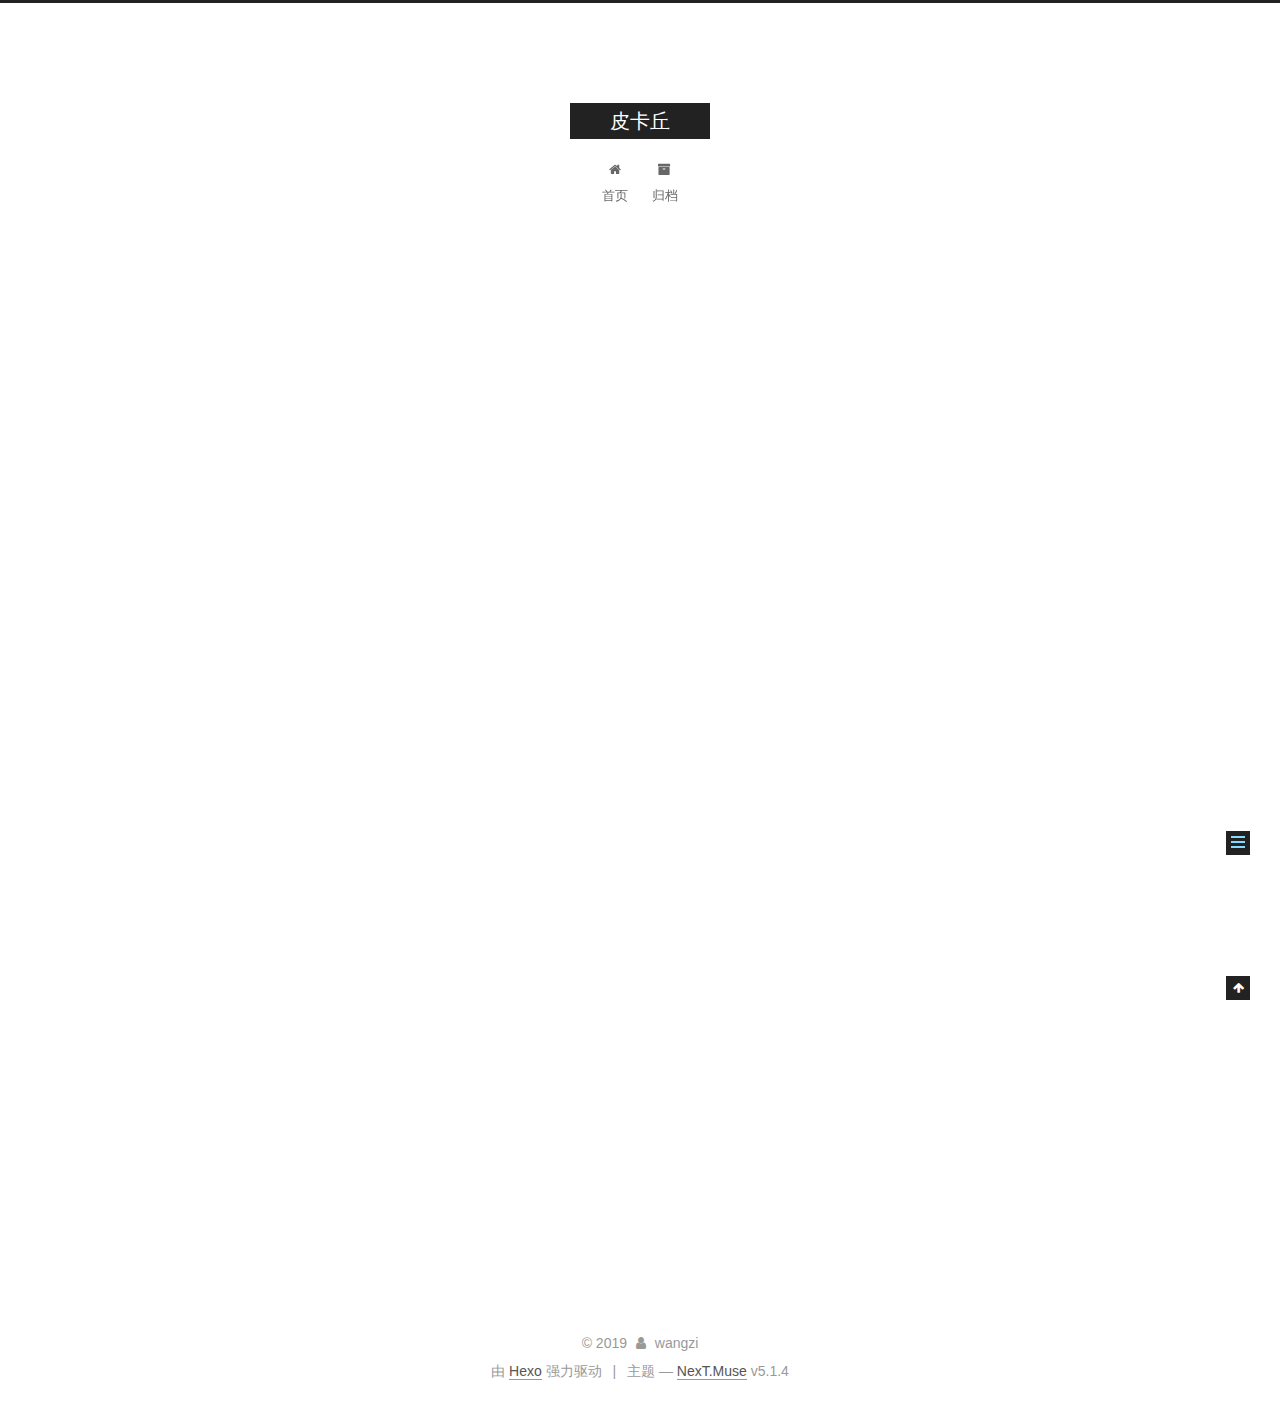
<file: 2019/01/23/hello-world/index.html>
<!DOCTYPE html>



  


<html class="theme-next muse use-motion" lang="zh-Hans">
<head><meta name="generator" content="Hexo 3.8.0">
  <meta charset="UTF-8">
<meta http-equiv="X-UA-Compatible" content="IE=edge">
<meta name="viewport" content="width=device-width, initial-scale=1, maximum-scale=1">
<meta name="theme-color" content="#222">









<meta http-equiv="Cache-Control" content="no-transform">
<meta http-equiv="Cache-Control" content="no-siteapp">
















  
  
  <link href="/lib/fancybox/source/jquery.fancybox.css?v=2.1.5" rel="stylesheet" type="text/css">







<link href="/lib/font-awesome/css/font-awesome.min.css?v=4.6.2" rel="stylesheet" type="text/css">

<link href="/css/main.css?v=5.1.4" rel="stylesheet" type="text/css">


  <link rel="apple-touch-icon" sizes="180x180" href="/images/apple-touch-icon-next.png?v=5.1.4">


  <link rel="icon" type="image/png" sizes="32x32" href="/images/favicon-32x32-next.png?v=5.1.4">


  <link rel="icon" type="image/png" sizes="16x16" href="/images/favicon-16x16-next.png?v=5.1.4">


  <link rel="mask-icon" href="/images/logo.svg?v=5.1.4" color="#222">





  <meta name="keywords" content="Hexo, NexT">










<meta name="description" content="Welcome to Hexo! This is your very first post. Check documentation for more info. If you get any problems when using Hexo, you can find the answer in troubleshooting or you can ask me on GitHub. Quick">
<meta property="og:type" content="article">
<meta property="og:title" content="Hello World">
<meta property="og:url" content="http://yoursite.com/2019/01/23/hello-world/index.html">
<meta property="og:site_name" content="皮卡丘">
<meta property="og:description" content="Welcome to Hexo! This is your very first post. Check documentation for more info. If you get any problems when using Hexo, you can find the answer in troubleshooting or you can ask me on GitHub. Quick">
<meta property="og:locale" content="zh-Hans">
<meta property="og:updated_time" content="2019-01-23T09:05:14.837Z">
<meta name="twitter:card" content="summary">
<meta name="twitter:title" content="Hello World">
<meta name="twitter:description" content="Welcome to Hexo! This is your very first post. Check documentation for more info. If you get any problems when using Hexo, you can find the answer in troubleshooting or you can ask me on GitHub. Quick">



<script type="text/javascript" id="hexo.configurations">
  var NexT = window.NexT || {};
  var CONFIG = {
    root: '/',
    scheme: 'Muse',
    version: '5.1.4',
    sidebar: {"position":"left","display":"post","offset":12,"b2t":false,"scrollpercent":false,"onmobile":false},
    fancybox: true,
    tabs: true,
    motion: {"enable":true,"async":false,"transition":{"post_block":"fadeIn","post_header":"slideDownIn","post_body":"slideDownIn","coll_header":"slideLeftIn","sidebar":"slideUpIn"}},
    duoshuo: {
      userId: '0',
      author: '博主'
    },
    algolia: {
      applicationID: '',
      apiKey: '',
      indexName: '',
      hits: {"per_page":10},
      labels: {"input_placeholder":"Search for Posts","hits_empty":"We didn't find any results for the search: ${query}","hits_stats":"${hits} results found in ${time} ms"}
    }
  };
</script>



  <link rel="canonical" href="http://yoursite.com/2019/01/23/hello-world/">





  <title>Hello World | 皮卡丘</title>
  








</head>

<body itemscope="" itemtype="http://schema.org/WebPage" lang="zh-Hans">

  
  
    
  

  <div class="container sidebar-position-left page-post-detail">
    <div class="headband"></div>

    <header id="header" class="header" itemscope="" itemtype="http://schema.org/WPHeader">
      <div class="header-inner"><div class="site-brand-wrapper">
  <div class="site-meta ">
    

    <div class="custom-logo-site-title">
      <a href="/" class="brand" rel="start">
        <span class="logo-line-before"><i></i></span>
        <span class="site-title">皮卡丘</span>
        <span class="logo-line-after"><i></i></span>
      </a>
    </div>
      
        <p class="site-subtitle"></p>
      
  </div>

  <div class="site-nav-toggle">
    <button>
      <span class="btn-bar"></span>
      <span class="btn-bar"></span>
      <span class="btn-bar"></span>
    </button>
  </div>
</div>

<nav class="site-nav">
  

  
    <ul id="menu" class="menu">
      
        
        <li class="menu-item menu-item-home">
          <a href="/" rel="section">
            
              <i class="menu-item-icon fa fa-fw fa-home"></i> <br>
            
            首页
          </a>
        </li>
      
        
        <li class="menu-item menu-item-archives">
          <a href="/archives/" rel="section">
            
              <i class="menu-item-icon fa fa-fw fa-archive"></i> <br>
            
            归档
          </a>
        </li>
      

      
    </ul>
  

  
</nav>



 </div>
    </header>

    <main id="main" class="main">
      <div class="main-inner">
        <div class="content-wrap">
          <div id="content" class="content">
            

  <div id="posts" class="posts-expand">
    

  

  
  
  

  <article class="post post-type-normal" itemscope="" itemtype="http://schema.org/Article">
  
  
  
  <div class="post-block">
    <link itemprop="mainEntityOfPage" href="http://yoursite.com/2019/01/23/hello-world/">

    <span hidden itemprop="author" itemscope="" itemtype="http://schema.org/Person">
      <meta itemprop="name" content="wangzi">
      <meta itemprop="description" content="">
      <meta itemprop="image" content="/images/avatar.gif">
    </span>

    <span hidden itemprop="publisher" itemscope="" itemtype="http://schema.org/Organization">
      <meta itemprop="name" content="皮卡丘">
    </span>

    
      <header class="post-header">

        
        
          <h1 class="post-title" itemprop="name headline">Hello World</h1>
        

        <div class="post-meta">
          <span class="post-time">
            
              <span class="post-meta-item-icon">
                <i class="fa fa-calendar-o"></i>
              </span>
              
                <span class="post-meta-item-text">发表于</span>
              
              <time title="创建于" itemprop="dateCreated datePublished" datetime="2019-01-23T17:05:14+08:00">
                2019-01-23
              </time>
            

            

            
          </span>

          

          
            
          

          
          

          

          

          

        </div>
      </header>
    

    
    
    
    <div class="post-body" itemprop="articleBody">

      
      

      
        <p>Welcome to <a href="https://hexo.io/" target="_blank" rel="noopener">Hexo</a>! This is your very first post. Check <a href="https://hexo.io/docs/" target="_blank" rel="noopener">documentation</a> for more info. If you get any problems when using Hexo, you can find the answer in <a href="https://hexo.io/docs/troubleshooting.html" target="_blank" rel="noopener">troubleshooting</a> or you can ask me on <a href="https://github.com/hexojs/hexo/issues" target="_blank" rel="noopener">GitHub</a>.</p>
<h2 id="Quick-Start"><a href="#Quick-Start" class="headerlink" title="Quick Start"></a>Quick Start</h2><h3 id="Create-a-new-post"><a href="#Create-a-new-post" class="headerlink" title="Create a new post"></a>Create a new post</h3><figure class="highlight bash"><table><tr><td class="gutter"><pre><span class="line">1</span><br></pre></td><td class="code"><pre><span class="line">$ hexo new <span class="string">"My New Post"</span></span><br></pre></td></tr></table></figure>
<p>More info: <a href="https://hexo.io/docs/writing.html" target="_blank" rel="noopener">Writing</a></p>
<h3 id="Run-server"><a href="#Run-server" class="headerlink" title="Run server"></a>Run server</h3><figure class="highlight bash"><table><tr><td class="gutter"><pre><span class="line">1</span><br></pre></td><td class="code"><pre><span class="line">$ hexo server</span><br></pre></td></tr></table></figure>
<p>More info: <a href="https://hexo.io/docs/server.html" target="_blank" rel="noopener">Server</a></p>
<h3 id="Generate-static-files"><a href="#Generate-static-files" class="headerlink" title="Generate static files"></a>Generate static files</h3><figure class="highlight bash"><table><tr><td class="gutter"><pre><span class="line">1</span><br></pre></td><td class="code"><pre><span class="line">$ hexo generate</span><br></pre></td></tr></table></figure>
<p>More info: <a href="https://hexo.io/docs/generating.html" target="_blank" rel="noopener">Generating</a></p>
<h3 id="Deploy-to-remote-sites"><a href="#Deploy-to-remote-sites" class="headerlink" title="Deploy to remote sites"></a>Deploy to remote sites</h3><figure class="highlight bash"><table><tr><td class="gutter"><pre><span class="line">1</span><br></pre></td><td class="code"><pre><span class="line">$ hexo deploy</span><br></pre></td></tr></table></figure>
<p>More info: <a href="https://hexo.io/docs/deployment.html" target="_blank" rel="noopener">Deployment</a></p>

      
    </div>
    
    
    

    

    

    

    <footer class="post-footer">
      

      
      
      

      

      
      
    </footer>
  </div>
  
  
  
  </article>



    <div class="post-spread">
      
    </div>
  </div>


          </div>
          


          

  



        </div>
        
          
  
  <div class="sidebar-toggle">
    <div class="sidebar-toggle-line-wrap">
      <span class="sidebar-toggle-line sidebar-toggle-line-first"></span>
      <span class="sidebar-toggle-line sidebar-toggle-line-middle"></span>
      <span class="sidebar-toggle-line sidebar-toggle-line-last"></span>
    </div>
  </div>

  <aside id="sidebar" class="sidebar">
    
    <div class="sidebar-inner">

      

      
        <ul class="sidebar-nav motion-element">
          <li class="sidebar-nav-toc sidebar-nav-active" data-target="post-toc-wrap">
            文章目录
          </li>
          <li class="sidebar-nav-overview" data-target="site-overview-wrap">
            站点概览
          </li>
        </ul>
      

      <section class="site-overview-wrap sidebar-panel">
        <div class="site-overview">
          <div class="site-author motion-element" itemprop="author" itemscope="" itemtype="http://schema.org/Person">
            
              <p class="site-author-name" itemprop="name">wangzi</p>
              <p class="site-description motion-element" itemprop="description">一路前行不是为了改变世界,而是为了不让世界改变我们</p>
          </div>

          <nav class="site-state motion-element">

            
              <div class="site-state-item site-state-posts">
              
                <a href="/archives/">
              
                  <span class="site-state-item-count">1</span>
                  <span class="site-state-item-name">日志</span>
                </a>
              </div>
            

            

            

          </nav>

          

          

          
          

          
          

          

        </div>
      </section>

      
      <!--noindex-->
        <section class="post-toc-wrap motion-element sidebar-panel sidebar-panel-active">
          <div class="post-toc">

            
              
            

            
              <div class="post-toc-content"><ol class="nav"><li class="nav-item nav-level-2"><a class="nav-link" href="#Quick-Start"><span class="nav-number">1.</span> <span class="nav-text">Quick Start</span></a><ol class="nav-child"><li class="nav-item nav-level-3"><a class="nav-link" href="#Create-a-new-post"><span class="nav-number">1.1.</span> <span class="nav-text">Create a new post</span></a></li><li class="nav-item nav-level-3"><a class="nav-link" href="#Run-server"><span class="nav-number">1.2.</span> <span class="nav-text">Run server</span></a></li><li class="nav-item nav-level-3"><a class="nav-link" href="#Generate-static-files"><span class="nav-number">1.3.</span> <span class="nav-text">Generate static files</span></a></li><li class="nav-item nav-level-3"><a class="nav-link" href="#Deploy-to-remote-sites"><span class="nav-number">1.4.</span> <span class="nav-text">Deploy to remote sites</span></a></li></ol></li></ol></div>
            

          </div>
        </section>
      <!--/noindex-->
      

      

    </div>
  </aside>


        
      </div>
    </main>

    <footer id="footer" class="footer">
      <div class="footer-inner">
        <div class="copyright">&copy; <span itemprop="copyrightYear">2019</span>
  <span class="with-love">
    <i class="fa fa-user"></i>
  </span>
  <span class="author" itemprop="copyrightHolder">wangzi</span>

  
</div>


  <div class="powered-by">由 <a class="theme-link" target="_blank" href="https://hexo.io">Hexo</a> 强力驱动</div>



  <span class="post-meta-divider">|</span>



  <div class="theme-info">主题 &mdash; <a class="theme-link" target="_blank" href="https://github.com/iissnan/hexo-theme-next">NexT.Muse</a> v5.1.4</div>




        







        
      </div>
    </footer>

    
      <div class="back-to-top">
        <i class="fa fa-arrow-up"></i>
        
      </div>
    

    

  </div>

  

<script type="text/javascript">
  if (Object.prototype.toString.call(window.Promise) !== '[object Function]') {
    window.Promise = null;
  }
</script>









  












  
  
    <script type="text/javascript" src="/lib/jquery/index.js?v=2.1.3"></script>
  

  
  
    <script type="text/javascript" src="/lib/fastclick/lib/fastclick.min.js?v=1.0.6"></script>
  

  
  
    <script type="text/javascript" src="/lib/jquery_lazyload/jquery.lazyload.js?v=1.9.7"></script>
  

  
  
    <script type="text/javascript" src="/lib/velocity/velocity.min.js?v=1.2.1"></script>
  

  
  
    <script type="text/javascript" src="/lib/velocity/velocity.ui.min.js?v=1.2.1"></script>
  

  
  
    <script type="text/javascript" src="/lib/fancybox/source/jquery.fancybox.pack.js?v=2.1.5"></script>
  


  


  <script type="text/javascript" src="/js/src/utils.js?v=5.1.4"></script>

  <script type="text/javascript" src="/js/src/motion.js?v=5.1.4"></script>



  
  

  
  <script type="text/javascript" src="/js/src/scrollspy.js?v=5.1.4"></script>
<script type="text/javascript" src="/js/src/post-details.js?v=5.1.4"></script>



  


  <script type="text/javascript" src="/js/src/bootstrap.js?v=5.1.4"></script>



  


  




	





  





  












  





  

  

  

  
  

  

  

  

</body>
</html>
</file>
<file: css/main.css>
/* normalize.css v3.0.2 | MIT License | git.io/normalize */
html {
  font-family: sans-serif; /* 1 */
  -ms-text-size-adjust: 100%; /* 2 */
  -webkit-text-size-adjust: 100%; /* 2 */
}
body {
  margin: 0;
}
article,
aside,
details,
figcaption,
figure,
footer,
header,
hgroup,
main,
menu,
nav,
section,
summary {
  display: block;
}
audio,
canvas,
progress,
video {
  display: inline-block; /* 1 */
  vertical-align: baseline; /* 2 */
}
audio:not([controls]) {
  display: none;
  height: 0;
}
[hidden],
template {
  display: none;
}
a {
  background-color: transparent;
}
a:active,
a:hover {
  outline: 0;
}
abbr[title] {
  border-bottom: 1px dotted;
}
b,
strong {
  font-weight: bold;
}
dfn {
  font-style: italic;
}
h1 {
  font-size: 2em;
  margin: 0.67em 0;
}
mark {
  background: #ff0;
  color: #000;
}
small {
  font-size: 80%;
}
sub,
sup {
  font-size: 75%;
  line-height: 0;
  position: relative;
  vertical-align: baseline;
}
sup {
  top: -0.5em;
}
sub {
  bottom: -0.25em;
}
img {
  border: 0;
}
svg:not(:root) {
  overflow: hidden;
}
figure {
  margin: 1em 40px;
}
hr {
  -moz-box-sizing: content-box;
  box-sizing: content-box;
  height: 0;
}
pre {
  overflow: auto;
}
code,
kbd,
pre,
samp {
  font-family: monospace, monospace;
  font-size: 1em;
}
button,
input,
optgroup,
select,
textarea {
  color: inherit; /* 1 */
  font: inherit; /* 2 */
  margin: 0; /* 3 */
}
button {
  overflow: visible;
}
button,
select {
  text-transform: none;
}
button,
html input[type="button"],
input[type="reset"],
input[type="submit"] {
  -webkit-appearance: button; /* 2 */
  cursor: pointer; /* 3 */
}
button[disabled],
html input[disabled] {
  cursor: default;
}
button::-moz-focus-inner,
input::-moz-focus-inner {
  border: 0;
  padding: 0;
}
input {
  line-height: normal;
}
input[type="checkbox"],
input[type="radio"] {
  box-sizing: border-box; /* 1 */
  padding: 0; /* 2 */
}
input[type="number"]::-webkit-inner-spin-button,
input[type="number"]::-webkit-outer-spin-button {
  height: auto;
}
input[type="search"] {
  -webkit-appearance: textfield; /* 1 */
  -moz-box-sizing: content-box;
  -webkit-box-sizing: content-box; /* 2 */
  box-sizing: content-box;
}
input[type="search"]::-webkit-search-cancel-button,
input[type="search"]::-webkit-search-decoration {
  -webkit-appearance: none;
}
fieldset {
  border: 1px solid #c0c0c0;
  margin: 0 2px;
  padding: 0.35em 0.625em 0.75em;
}
legend {
  border: 0; /* 1 */
  padding: 0; /* 2 */
}
textarea {
  overflow: auto;
}
optgroup {
  font-weight: bold;
}
table {
  border-collapse: collapse;
  border-spacing: 0;
}
td,
th {
  padding: 0;
}
::selection {
  background: #262a30;
  color: #fff;
}
body {
  position: relative;
  font-family: 'Lato', "PingFang SC", "Microsoft YaHei", sans-serif;
  font-size: 14px;
  line-height: 2;
  color: #555;
  background: #fff;
}
@media (max-width: 767px) {
  body {
    padding-right: 0 !important;
  }
}
@media (min-width: 768px) and (max-width: 991px) {
  body {
    padding-right: 0 !important;
  }
}
@media (min-width: 1600px) {
  body {
    font-size: 16px;
  }
}
h1,
h2,
h3,
h4,
h5,
h6 {
  margin: 0;
  padding: 0;
  font-weight: bold;
  line-height: 1.5;
  font-family: 'Lato', "PingFang SC", "Microsoft YaHei", sans-serif;
}
h2,
h3,
h4,
h5,
h6 {
  margin: 20px 0 15px;
}
h1 {
  font-size: 22px;
}
@media (max-width: 767px) {
  h1 {
    font-size: 18px;
  }
}
h2 {
  font-size: 20px;
}
@media (max-width: 767px) {
  h2 {
    font-size: 16px;
  }
}
h3 {
  font-size: 18px;
}
@media (max-width: 767px) {
  h3 {
    font-size: 14px;
  }
}
h4 {
  font-size: 16px;
}
@media (max-width: 767px) {
  h4 {
    font-size: 12px;
  }
}
h5 {
  font-size: 14px;
}
@media (max-width: 767px) {
  h5 {
    font-size: 10px;
  }
}
h6 {
  font-size: 12px;
}
@media (max-width: 767px) {
  h6 {
    font-size: 8px;
  }
}
p {
  margin: 0 0 20px 0;
}
a {
  color: #555;
  text-decoration: none;
  outline: none;
  border-bottom: 1px solid #999;
  word-wrap: break-word;
}
a:hover {
  color: #222;
  border-bottom-color: #222;
}
blockquote {
  margin: 0;
  padding: 0;
}
img {
  display: block;
  margin: auto;
  max-width: 100%;
  height: auto;
}
hr {
  margin: 40px 0;
  height: 3px;
  border: none;
  background-color: #ddd;
  background-image: repeating-linear-gradient(-45deg, #fff, #fff 4px, transparent 4px, transparent 8px);
}
blockquote {
  padding: 0 15px;
  color: #666;
  border-left: 4px solid #ddd;
}
blockquote cite::before {
  content: "-";
  padding: 0 5px;
}
dt {
  font-weight: 700;
}
dd {
  margin: 0;
  padding: 0;
}
kbd {
  border: 1px solid #ccc;
  border-radius: 0.2em;
  box-shadow: 0.1em 0.1em 0.2em rgba(0,0,0,0.1);
  background-color: #f9f9f9;
  font-family: inherit;
  background-image: -webkit-linear-gradient(top, #eee, #fff, #eee);
  padding: 0.1em 0.3em;
  white-space: nowrap;
}
.text-left {
  text-align: left;
}
.text-center {
  text-align: center;
}
.text-right {
  text-align: right;
}
.text-justify {
  text-align: justify;
}
.text-nowrap {
  white-space: nowrap;
}
.text-lowercase {
  text-transform: lowercase;
}
.text-uppercase {
  text-transform: uppercase;
}
.text-capitalize {
  text-transform: capitalize;
}
.center-block {
  display: block;
  margin-left: auto;
  margin-right: auto;
}
.clearfix:before,
.clearfix:after {
  content: " ";
  display: table;
}
.clearfix:after {
  clear: both;
}
.pullquote {
  width: 45%;
}
.pullquote.left {
  float: left;
  margin-left: 5px;
  margin-right: 10px;
}
.pullquote.right {
  float: right;
  margin-left: 10px;
  margin-right: 5px;
}
.affix.affix.affix {
  position: fixed;
}
.translation {
  margin-top: -20px;
  font-size: 14px;
  color: #999;
}
.scrollbar-measure {
  width: 100px;
  height: 100px;
  overflow: scroll;
  position: absolute;
  top: -9999px;
}
.use-motion .motion-element {
  opacity: 0;
}
table {
  margin: 20px 0;
  width: 100%;
  border-collapse: collapse;
  border-spacing: 0;
  border: 1px solid #ddd;
  font-size: 14px;
  table-layout: fixed;
  word-wrap: break-all;
}
table>tbody>tr:nth-of-type(odd) {
  background-color: #f9f9f9;
}
table>tbody>tr:hover {
  background-color: #f5f5f5;
}
caption,
th,
td {
  padding: 8px;
  text-align: left;
  vertical-align: middle;
  font-weight: normal;
}
th,
td {
  border-bottom: 3px solid #ddd;
  border-right: 1px solid #eee;
}
th {
  padding-bottom: 10px;
  font-weight: 700;
}
td {
  border-bottom-width: 1px;
}
html,
body {
  height: 100%;
}
.container {
  position: relative;
  min-height: 100%;
}
.header-inner {
  margin: 0 auto;
  padding: 100px 0 70px;
  width: 700px;
}
@media (min-width: 1600px) {
  .container .header-inner {
    width: 900px;
  }
}
.main {
  padding-bottom: 150px;
}
.main-inner {
  margin: 0 auto;
  width: 700px;
}
@media (min-width: 1600px) {
  .container .main-inner {
    width: 900px;
  }
}
.footer {
  position: absolute;
  left: 0;
  bottom: 0;
  width: 100%;
  min-height: 50px;
}
.footer-inner {
  box-sizing: border-box;
  margin: 20px auto;
  width: 700px;
}
@media (min-width: 1600px) {
  .container .footer-inner {
    width: 900px;
  }
}
pre,
.highlight {
  overflow: auto;
  margin: 20px 0;
  padding: 0;
  font-size: 13px;
  color: #4d4d4c;
  background: #f7f7f7;
  line-height: 1.6;
}
pre,
code {
  font-family: consolas, Menlo, "PingFang SC", "Microsoft YaHei", monospace;
}
code {
  padding: 2px 4px;
  word-wrap: break-word;
  color: #555;
  background: #eee;
  border-radius: 3px;
  font-size: 13px;
}
pre {
  padding: 10px;
}
pre code {
  padding: 0;
  color: #4d4d4c;
  background: none;
  text-shadow: none;
}
.highlight {
  border-radius: 1px;
}
.highlight pre {
  border: none;
  margin: 0;
  padding: 10px 0;
}
.highlight table {
  margin: 0;
  width: auto;
  border: none;
}
.highlight td {
  border: none;
  padding: 0;
}
.highlight figcaption {
  font-size: 1em;
  color: #4d4d4c;
  line-height: 1em;
  margin-bottom: 1em;
}
.highlight figcaption:before,
.highlight figcaption:after {
  content: " ";
  display: table;
}
.highlight figcaption:after {
  clear: both;
}
.highlight figcaption a {
  float: right;
  color: #4d4d4c;
}
.highlight figcaption a:hover {
  border-bottom-color: #4d4d4c;
}
.highlight .gutter pre {
  padding-left: 10px;
  padding-right: 10px;
  color: #869194;
  text-align: right;
  background-color: #eff2f3;
}
.highlight .code pre {
  width: 100%;
  padding-left: 10px;
  padding-right: 10px;
  background-color: #f7f7f7;
}
.highlight .line {
  height: 20px;
}
.gutter {
  -webkit-user-select: none;
  -moz-user-select: none;
  -ms-user-select: none;
  user-select: none;
}
.gist table {
  width: auto;
}
.gist table td {
  border: none;
}
pre .deletion {
  background: #fdd;
}
pre .addition {
  background: #dfd;
}
pre .meta {
  color: #8959a8;
}
pre .comment {
  color: #8e908c;
}
pre .variable,
pre .attribute,
pre .tag,
pre .regexp,
pre .ruby .constant,
pre .xml .tag .title,
pre .xml .pi,
pre .xml .doctype,
pre .html .doctype,
pre .css .id,
pre .css .class,
pre .css .pseudo {
  color: #c82829;
}
pre .number,
pre .preprocessor,
pre .built_in,
pre .literal,
pre .params,
pre .constant,
pre .command {
  color: #f5871f;
}
pre .ruby .class .title,
pre .css .rules .attribute,
pre .string,
pre .value,
pre .inheritance,
pre .header,
pre .ruby .symbol,
pre .xml .cdata,
pre .special,
pre .number,
pre .formula {
  color: #718c00;
}
pre .title,
pre .css .hexcolor {
  color: #3e999f;
}
pre .function,
pre .python .decorator,
pre .python .title,
pre .ruby .function .title,
pre .ruby .title .keyword,
pre .perl .sub,
pre .javascript .title,
pre .coffeescript .title {
  color: #4271ae;
}
pre .keyword,
pre .javascript .function {
  color: #8959a8;
}
.full-image.full-image.full-image.full-image {
  border: none;
  max-width: 100%;
  width: auto;
  margin: 20px auto 25px;
}
@media (min-width: 992px) {
  .full-image.full-image.full-image.full-image {
    max-width: none;
    width: 110%;
    margin: 25px -5%;
  }
}
.blockquote-center,
.page-home .post-type-quote blockquote,
.page-post-detail .post-type-quote blockquote {
  position: relative;
  margin: 40px 0;
  padding: 0;
  border-left: none;
  text-align: center;
}
.blockquote-center::before,
.page-home .post-type-quote blockquote::before,
.page-post-detail .post-type-quote blockquote::before,
.blockquote-center::after,
.page-home .post-type-quote blockquote::after,
.page-post-detail .post-type-quote blockquote::after {
  position: absolute;
  content: ' ';
  display: block;
  width: 100%;
  height: 24px;
  opacity: 0.2;
  background-repeat: no-repeat;
  background-position: 0 -6px;
  background-size: 22px 22px;
}
.blockquote-center::before,
.page-home .post-type-quote blockquote::before,
.page-post-detail .post-type-quote blockquote::before {
  top: -20px;
  background-image: url("../images/quote-l.svg");
  border-top: 1px solid #ccc;
}
.blockquote-center::after,
.page-home .post-type-quote blockquote::after,
.page-post-detail .post-type-quote blockquote::after {
  bottom: -20px;
  background-image: url("../images/quote-r.svg");
  border-bottom: 1px solid #ccc;
  background-position: 100% 8px;
}
.blockquote-center p,
.page-home .post-type-quote blockquote p,
.page-post-detail .post-type-quote blockquote p,
.blockquote-center div,
.page-home .post-type-quote blockquote div,
.page-post-detail .post-type-quote blockquote div {
  text-align: center;
}
.post .post-body .group-picture img {
  box-sizing: border-box;
  padding: 0 3px;
  border: none;
}
.post .group-picture-row {
  overflow: hidden;
  margin-top: 6px;
}
.post .group-picture-row:first-child {
  margin-top: 0;
}
.post .group-picture-column {
  float: left;
}
.page-post-detail .post-body .group-picture-column {
  float: none;
  margin-top: 10px;
  width: auto !important;
}
.page-post-detail .post-body .group-picture-column img {
  margin: 0 auto;
}
.page-archive .group-picture-container {
  overflow: hidden;
}
.page-archive .group-picture-row {
  float: left;
}
.page-archive .group-picture-row:first-child {
  margin-top: 6px;
}
.page-archive .group-picture-column {
  max-width: 150px;
  max-height: 150px;
}
.post-body .note {
  position: relative;
  padding: 15px;
  margin-bottom: 20px;
  border: 1px solid #eee;
  border-left-width: 5px;
  border-radius: 3px;
}
.post-body .note h2,
.post-body .note h3,
.post-body .note h4,
.post-body .note h5,
.post-body .note h6 {
  margin-top: 0;
  margin-bottom: 0;
  border-bottom: initial;
  padding-top: 0 !important;
}
.post-body .note p:first-child,
.post-body .note ul:first-child,
.post-body .note ol:first-child,
.post-body .note table:first-child,
.post-body .note pre:first-child,
.post-body .note blockquote:first-child {
  margin-top: 0;
}
.post-body .note p:last-child,
.post-body .note ul:last-child,
.post-body .note ol:last-child,
.post-body .note table:last-child,
.post-body .note pre:last-child,
.post-body .note blockquote:last-child {
  margin-bottom: 0;
}
.post-body .note.default {
  border-left-color: #777;
}
.post-body .note.default h2,
.post-body .note.default h3,
.post-body .note.default h4,
.post-body .note.default h5,
.post-body .note.default h6 {
  color: #777;
}
.post-body .note.primary {
  border-left-color: #6f42c1;
}
.post-body .note.primary h2,
.post-body .note.primary h3,
.post-body .note.primary h4,
.post-body .note.primary h5,
.post-body .note.primary h6 {
  color: #6f42c1;
}
.post-body .note.info {
  border-left-color: #428bca;
}
.post-body .note.info h2,
.post-body .note.info h3,
.post-body .note.info h4,
.post-body .note.info h5,
.post-body .note.info h6 {
  color: #428bca;
}
.post-body .note.success {
  border-left-color: #5cb85c;
}
.post-body .note.success h2,
.post-body .note.success h3,
.post-body .note.success h4,
.post-body .note.success h5,
.post-body .note.success h6 {
  color: #5cb85c;
}
.post-body .note.warning {
  border-left-color: #f0ad4e;
}
.post-body .note.warning h2,
.post-body .note.warning h3,
.post-body .note.warning h4,
.post-body .note.warning h5,
.post-body .note.warning h6 {
  color: #f0ad4e;
}
.post-body .note.danger {
  border-left-color: #d9534f;
}
.post-body .note.danger h2,
.post-body .note.danger h3,
.post-body .note.danger h4,
.post-body .note.danger h5,
.post-body .note.danger h6 {
  color: #d9534f;
}
.post-body .label {
  display: inline;
  padding: 0 2px;
  white-space: nowrap;
}
.post-body .label.default {
  background-color: #f0f0f0;
}
.post-body .label.primary {
  background-color: #efe6f7;
}
.post-body .label.info {
  background-color: #e5f2f8;
}
.post-body .label.success {
  background-color: #e7f4e9;
}
.post-body .label.warning {
  background-color: #fcf6e1;
}
.post-body .label.danger {
  background-color: #fae8eb;
}
.post-body .tabs {
  position: relative;
  display: block;
  margin-bottom: 20px;
  padding-top: 10px;
}
.post-body .tabs ul.nav-tabs {
  margin: 0;
  padding: 0;
  display: flex;
  margin-bottom: -1px;
}
@media (max-width: 413px) {
  .post-body .tabs ul.nav-tabs {
    display: block;
    margin-bottom: 5px;
  }
}
.post-body .tabs ul.nav-tabs li.tab {
  list-style-type: none !important;
  margin: 0 0.25em 0 0;
  border-top: 3px solid transparent;
  border-left: 1px solid transparent;
  border-right: 1px solid transparent;
}
@media (max-width: 413px) {
  .post-body .tabs ul.nav-tabs li.tab {
    margin: initial;
    border-top: 1px solid transparent;
    border-left: 3px solid transparent;
    border-right: 1px solid transparent;
    border-bottom: 1px solid transparent;
  }
}
.post-body .tabs ul.nav-tabs li.tab a {
  outline: 0;
  border-bottom: initial;
  display: block;
  line-height: 1.8em;
  padding: 0.25em 0.75em;
  transition-duration: 0.2s;
  transition-timing-function: ease-out;
  transition-delay: 0s;
}
.post-body .tabs ul.nav-tabs li.tab a i {
  width: 1.285714285714286em;
}
.post-body .tabs ul.nav-tabs li.tab.active {
  border-top: 3px solid #fc6423;
  border-left: 1px solid #ddd;
  border-right: 1px solid #ddd;
  background-color: #fff;
}
@media (max-width: 413px) {
  .post-body .tabs ul.nav-tabs li.tab.active {
    border-top: 1px solid #ddd;
    border-left: 3px solid #fc6423;
    border-right: 1px solid #ddd;
    border-bottom: 1px solid #ddd;
  }
}
.post-body .tabs ul.nav-tabs li.tab.active a {
  cursor: default;
  color: #555;
}
.post-body .tabs .tab-content {
  background-color: #fff;
}
.post-body .tabs .tab-content .tab-pane {
  border: 1px solid #ddd;
  padding: 20px 20px 0 20px;
}
.post-body .tabs .tab-content .tab-pane:not(.active) {
  display: none !important;
}
.post-body .tabs .tab-content .tab-pane.active {
  display: block !important;
}
.btn {
  display: inline-block;
  padding: 0 20px;
  font-size: 14px;
  color: #fff;
  background: #222;
  border: 2px solid #222;
  text-decoration: none;
  border-radius: 0;
  transition-property: background-color;
  transition-duration: 0.2s;
  transition-timing-function: ease-in-out;
  transition-delay: 0s;
  line-height: 2;
}
.btn:hover {
  border-color: #222;
  color: #222;
  background: #fff;
}
.btn +.btn {
  margin: 0 0 8px 8px;
}
.btn .fa-fw {
  width: 1.285714285714286em;
  text-align: left;
}
.btn-bar {
  display: block;
  width: 22px;
  height: 2px;
  background: #555;
  border-radius: 1px;
}
.btn-bar+.btn-bar {
  margin-top: 4px;
}
.pagination {
  margin: 120px 0 40px;
  text-align: center;
  border-top: 1px solid #eee;
}
.page-number-basic,
.pagination .prev,
.pagination .next,
.pagination .page-number,
.pagination .space {
  display: inline-block;
  position: relative;
  top: -1px;
  margin: 0 10px;
  padding: 0 11px;
}
@media (max-width: 767px) {
  .page-number-basic,
  .pagination .prev,
  .pagination .next,
  .pagination .page-number,
  .pagination .space {
    margin: 0 5px;
  }
}
.pagination .prev,
.pagination .next,
.pagination .page-number {
  border-bottom: 0;
  border-top: 1px solid #eee;
  transition-property: border-color;
  transition-duration: 0.2s;
  transition-timing-function: ease-in-out;
  transition-delay: 0s;
}
.pagination .prev:hover,
.pagination .next:hover,
.pagination .page-number:hover {
  border-top-color: #222;
}
.pagination .space {
  padding: 0;
  margin: 0;
}
.pagination .prev {
  margin-left: 0;
}
.pagination .next {
  margin-right: 0;
}
.pagination .page-number.current {
  color: #fff;
  background: #ccc;
  border-top-color: #ccc;
}
@media (max-width: 767px) {
  .pagination {
    border-top: none;
  }
  .pagination .prev,
  .pagination .next,
  .pagination .page-number {
    margin-bottom: 10px;
    border-top: 0;
    border-bottom: 1px solid #eee;
    padding: 0 10px;
  }
  .pagination .prev:hover,
  .pagination .next:hover,
  .pagination .page-number:hover {
    border-bottom-color: #222;
  }
}
.comments {
  margin: 60px 20px 0;
}
.tag-cloud {
  text-align: center;
}
.tag-cloud a {
  display: inline-block;
  margin: 10px;
}
.back-to-top {
  box-sizing: border-box;
  position: fixed;
  bottom: -100px;
  right: 30px;
  z-index: 1050;
  padding: 0 6px;
  width: 24px;
  background: #222;
  font-size: 12px;
  opacity: 1;
  color: #fff;
  cursor: pointer;
  text-align: center;
  -webkit-transform: translateZ(0);
  transition-property: bottom;
  transition-duration: 0.2s;
  transition-timing-function: ease-in-out;
  transition-delay: 0s;
}
@media (min-width: 768px) and (max-width: 991px) {
  .back-to-top {
    display: none !important;
  }
}
@media (max-width: 767px) {
  .back-to-top {
    display: none !important;
  }
}
.back-to-top.back-to-top-on {
  bottom: 19px;
}
.header {
  background: transparent;
}
.header-inner {
  position: relative;
}
.headband {
  height: 3px;
  background: #222;
}
.site-meta {
  margin: 0;
  text-align: center;
}
@media (max-width: 767px) {
  .site-meta {
    text-align: center;
  }
}
.brand {
  position: relative;
  display: inline-block;
  padding: 0 40px;
  color: #fff;
  background: #222;
  border-bottom: none;
}
.brand:hover {
  color: #fff;
}
.logo {
  display: inline-block;
  margin-right: 5px;
  line-height: 36px;
  vertical-align: top;
}
.site-title {
  display: inline-block;
  vertical-align: top;
  line-height: 36px;
  font-size: 20px;
  font-weight: normal;
  font-family: 'Lato', "PingFang SC", "Microsoft YaHei", sans-serif;
}
.site-subtitle {
  margin-top: 10px;
  font-size: 13px;
  color: #999;
}
.use-motion .brand {
  opacity: 0;
}
.use-motion .logo,
.use-motion .site-title,
.use-motion .site-subtitle {
  opacity: 0;
  position: relative;
  top: -10px;
}
.site-nav-toggle {
  display: none;
  position: absolute;
  top: 10px;
  left: 10px;
}
@media (max-width: 767px) {
  .site-nav-toggle {
    display: block;
  }
}
.site-nav-toggle button {
  margin-top: 2px;
  padding: 9px 10px;
  background: transparent;
  border: none;
}
@media (max-width: 767px) {
  .site-nav {
    display: none;
    margin: 0 -10px;
    padding: 0 10px;
    clear: both;
    border-top: 1px solid #ddd;
  }
}
@media (min-width: 768px) and (max-width: 991px) {
  .site-nav {
    display: block !important;
  }
}
@media (min-width: 992px) {
  .site-nav {
    display: block !important;
  }
}
.menu {
  margin-top: 20px;
  padding-left: 0;
  text-align: center;
}
.menu .menu-item {
  display: inline-block;
  margin: 0 10px;
  list-style: none;
}
@media screen and (max-width: 767px) {
  .menu .menu-item {
    margin-top: 10px;
  }
}
.menu .menu-item a {
  display: block;
  font-size: 13px;
  line-height: inherit;
  border-bottom: 1px solid transparent;
  transition-property: border-color;
  transition-duration: 0.2s;
  transition-timing-function: ease-in-out;
  transition-delay: 0s;
}
.menu .menu-item a:hover {
  border-bottom-color: #222;
}
.menu .menu-item .fa {
  margin-right: 5px;
}
.use-motion .menu-item {
  opacity: 0;
}
.post-body {
  font-family: 'Lato', "PingFang SC", "Microsoft YaHei", sans-serif;
}
@media (max-width: 767px) {
  .post-body {
    word-break: break-word;
  }
}
.post-body .fancybox img {
  display: block !important;
  margin: 0 auto;
  cursor: pointer;
  cursor: zoom-in;
  cursor: -webkit-zoom-in;
}
.post-body .image-caption,
.post-body .figure .caption {
  margin: -20px auto 15px;
  text-align: center;
  font-size: 14px;
  color: #999;
  font-weight: bold;
  line-height: 1;
}
.post-sticky-flag {
  display: inline-block;
  font-size: 16px;
  -ms-transform: rotate(30deg);
  -webkit-transform: rotate(30deg);
  -moz-transform: rotate(30deg);
  -ms-transform: rotate(30deg);
  -o-transform: rotate(30deg);
  transform: rotate(30deg);
}
.use-motion .post-block,
.use-motion .pagination,
.use-motion .comments {
  opacity: 0;
}
.use-motion .post-header {
  opacity: 0;
}
.use-motion .post-body {
  opacity: 0;
}
.use-motion .collection-title {
  opacity: 0;
}
.posts-expand {
  padding-top: 40px;
}
@media (max-width: 767px) {
  .posts-expand {
    margin: 0 20px;
  }
  .post-body pre .gutter pre {
    padding-right: 10px;
  }
  .post-body .highlight {
    margin-left: 0px;
    margin-right: 0px;
    padding: 0;
  }
  .post-body .highlight .gutter pre {
    padding-right: 10px;
  }
}
@media (min-width: 992px) {
  .posts-expand .post-body {
    text-align: justify;
  }
}
.posts-expand .post-body h2,
.posts-expand .post-body h3,
.posts-expand .post-body h4,
.posts-expand .post-body h5,
.posts-expand .post-body h6 {
  padding-top: 10px;
}
.posts-expand .post-body h2 .header-anchor,
.posts-expand .post-body h3 .header-anchor,
.posts-expand .post-body h4 .header-anchor,
.posts-expand .post-body h5 .header-anchor,
.posts-expand .post-body h6 .header-anchor {
  float: right;
  margin-left: 10px;
  color: #ccc;
  border-bottom-style: none;
  visibility: hidden;
}
.posts-expand .post-body h2 .header-anchor:hover,
.posts-expand .post-body h3 .header-anchor:hover,
.posts-expand .post-body h4 .header-anchor:hover,
.posts-expand .post-body h5 .header-anchor:hover,
.posts-expand .post-body h6 .header-anchor:hover {
  color: inherit;
}
.posts-expand .post-body h2:hover .header-anchor,
.posts-expand .post-body h3:hover .header-anchor,
.posts-expand .post-body h4:hover .header-anchor,
.posts-expand .post-body h5:hover .header-anchor,
.posts-expand .post-body h6:hover .header-anchor {
  visibility: visible;
}
.posts-expand .post-body ul li {
  list-style: circle;
}
.posts-expand .post-body img {
  box-sizing: border-box;
  margin: auto;
  padding: 3px;
  border: 1px solid #ddd;
}
.posts-expand .post-body .fancybox img {
  margin: 0 auto 25px;
}
@media (max-width: 767px) {
  .posts-collapse {
    margin: 0 20px;
  }
  .posts-collapse .post-title,
  .posts-collapse .post-meta {
    display: block;
    width: auto;
    text-align: left;
  }
}
.posts-collapse {
  position: relative;
  z-index: 1010;
  margin-left: 55px;
}
.posts-collapse::after {
  content: " ";
  position: absolute;
  top: 20px;
  left: 0;
  margin-left: -2px;
  width: 4px;
  height: 100%;
  background: #f5f5f5;
  z-index: -1;
}
@media (max-width: 767px) {
  .posts-collapse {
    margin: 0 20px;
  }
}
.posts-collapse .collection-title {
  position: relative;
  margin: 60px 0;
}
.posts-collapse .collection-title h1,
.posts-collapse .collection-title h2 {
  margin-left: 20px;
}
.posts-collapse .collection-title small {
  color: #bbb;
  margin-left: 5px;
}
.posts-collapse .collection-title::before {
  content: " ";
  position: absolute;
  left: 0;
  top: 50%;
  margin-left: -4px;
  margin-top: -4px;
  width: 8px;
  height: 8px;
  background: #bbb;
  border-radius: 50%;
}
.posts-collapse .post {
  margin: 30px 0;
}
.posts-collapse .post-header {
  position: relative;
  transition-duration: 0.2s;
  transition-timing-function: ease-in-out;
  transition-delay: 0s;
  transition-property: border;
  border-bottom: 1px dashed #ccc;
}
.posts-collapse .post-header::before {
  content: " ";
  position: absolute;
  left: 0;
  top: 12px;
  width: 6px;
  height: 6px;
  margin-left: -4px;
  background: #bbb;
  border-radius: 50%;
  border: 1px solid #fff;
  transition-duration: 0.2s;
  transition-timing-function: ease-in-out;
  transition-delay: 0s;
  transition-property: background;
}
.posts-collapse .post-header:hover {
  border-bottom-color: #666;
}
.posts-collapse .post-header:hover::before {
  background: #222;
}
.posts-collapse .post-meta {
  position: absolute;
  font-size: 12px;
  left: 20px;
  top: 5px;
}
.posts-collapse .post-comments-count {
  display: none;
}
.posts-collapse .post-title {
  margin-left: 60px;
  font-size: 16px;
  font-weight: normal;
  line-height: inherit;
}
.posts-collapse .post-title::after {
  margin-left: 3px;
  opacity: 0.6;
}
.posts-collapse .post-title a {
  color: #666;
  border-bottom: none;
}
.page-home .post-type-quote .post-header,
.page-post-detail .post-type-quote .post-header,
.page-home .post-type-quote .post-tags,
.page-post-detail .post-type-quote .post-tags {
  display: none;
}
.posts-expand .post-title {
  text-align: center;
  word-break: break-word;
  font-weight: 400;
}
.posts-expand .post-title-link {
  display: inline-block;
  position: relative;
  color: #555;
  border-bottom: none;
  line-height: 1.2;
  vertical-align: top;
}
.posts-expand .post-title-link::before {
  content: "";
  position: absolute;
  width: 100%;
  height: 2px;
  bottom: 0;
  left: 0;
  background-color: #000;
  visibility: hidden;
  -webkit-transform: scaleX(0);
  -moz-transform: scaleX(0);
  -ms-transform: scaleX(0);
  -o-transform: scaleX(0);
  transform: scaleX(0);
  transition-duration: 0.2s;
  transition-timing-function: ease-in-out;
  transition-delay: 0s;
}
.posts-expand .post-title-link:hover::before {
  visibility: visible;
  -webkit-transform: scaleX(1);
  -moz-transform: scaleX(1);
  -ms-transform: scaleX(1);
  -o-transform: scaleX(1);
  transform: scaleX(1);
}
.posts-expand .post-title-link .fa {
  font-size: 16px;
}
.posts-expand .post-meta {
  margin: 3px 0 60px 0;
  color: #999;
  font-family: 'Lato', "PingFang SC", "Microsoft YaHei", sans-serif;
  font-size: 12px;
  text-align: center;
}
.posts-expand .post-meta .post-category-list {
  display: inline-block;
  margin: 0;
  padding: 3px;
}
.posts-expand .post-meta .post-category-list-link {
  color: #999;
}
.posts-expand .post-meta .post-description {
  font-size: 14px;
  margin-top: 2px;
}
.post-meta-divider {
  margin: 0 0.5em;
}
.post-meta-item-icon {
  margin-right: 3px;
}
@media (min-width: 768px) and (max-width: 991px) {
  .post-meta-item-icon {
    display: inline-block;
  }
}
@media (max-width: 767px) {
  .post-meta-item-icon {
    display: inline-block;
  }
}
@media (min-width: 768px) and (max-width: 991px) {
  .post-meta-item-text {
    display: none;
  }
}
@media (max-width: 767px) {
  .post-meta-item-text {
    display: none;
  }
}
@media (max-width: 767px) {
  .posts-expand .post-comments-count {
    display: none;
  }
}
.post-button {
  margin-top: 40px;
}
.posts-expand .post-tags {
  margin-top: 40px;
  text-align: center;
}
.posts-expand .post-tags a {
  display: inline-block;
  margin-right: 10px;
  font-size: 13px;
}
.post-nav {
  display: table;
  margin-top: 15px;
  width: 100%;
  border-top: 1px solid #eee;
}
.post-nav-divider {
  display: table-cell;
  width: 10%;
}
.post-nav-item {
  display: table-cell;
  padding: 10px 0 0 0;
  width: 45%;
  vertical-align: top;
}
.post-nav-item a {
  position: relative;
  display: block;
  line-height: 25px;
  font-size: 14px;
  color: #555;
  border-bottom: none;
}
.post-nav-item a:hover {
  color: #222;
  border-bottom: none;
}
.post-nav-item a:active {
  top: 2px;
}
.post-nav-item .fa {
  position: absolute;
  top: 8px;
  left: 0;
  font-size: 12px;
}
.post-nav-next a {
  padding-left: 15px;
}
.post-nav-prev {
  text-align: right;
}
.post-nav-prev a {
  padding-right: 15px;
}
.post-nav-prev .fa {
  right: 0;
  left: auto;
}
.posts-expand .post-eof {
  display: block;
  margin: 80px auto 60px;
  width: 8%;
  height: 1px;
  background: #ccc;
  text-align: center;
}
.post:last-child .post-eof.post-eof.post-eof {
  display: none;
}
.post-gallery {
  display: table;
  table-layout: fixed;
  width: 100%;
  border-collapse: separate;
}
.post-gallery-row {
  display: table-row;
}
.post-gallery .post-gallery-img {
  display: table-cell;
  text-align: center;
  vertical-align: middle;
  border: none;
}
.post-gallery .post-gallery-img img {
  max-width: 100%;
  max-height: 100%;
  border: none;
}
.fancybox-close,
.fancybox-close:hover {
  border: none;
}
.rtl.post-body p,
.rtl.post-body a,
.rtl.post-body h1,
.rtl.post-body h2,
.rtl.post-body h3,
.rtl.post-body h4,
.rtl.post-body h5,
.rtl.post-body h6,
.rtl.post-body li,
.rtl.post-body ul,
.rtl.post-body ol {
  direction: rtl;
  font-family: UKIJ Ekran;
}
.rtl.post-title {
  font-family: UKIJ Ekran;
}
.sidebar {
  position: fixed;
  right: 0;
  top: 0;
  bottom: 0;
  width: 0;
  z-index: 1040;
  box-shadow: inset 0 2px 6px #000;
  background: #222;
  -webkit-transform: translateZ(0);
}
.sidebar a {
  color: #999;
  border-bottom-color: #555;
}
.sidebar a:hover {
  color: #eee;
}
@media (min-width: 768px) and (max-width: 991px) {
  .sidebar {
    display: none !important;
  }
}
@media (max-width: 767px) {
  .sidebar {
    display: none !important;
  }
}
.sidebar-inner {
  position: relative;
  padding: 20px 10px;
  color: #999;
  text-align: center;
}
.site-overview-wrap {
  overflow: hidden;
}
.site-overview {
  overflow-y: auto;
  overflow-x: hidden;
}
.sidebar-toggle {
  position: fixed;
  right: 30px;
  bottom: 45px;
  width: 14px;
  height: 14px;
  padding: 5px;
  background: #222;
  line-height: 0;
  z-index: 1050;
  cursor: pointer;
  -webkit-transform: translateZ(0);
}
@media (min-width: 768px) and (max-width: 991px) {
  .sidebar-toggle {
    display: none !important;
  }
}
@media (max-width: 767px) {
  .sidebar-toggle {
    display: none !important;
  }
}
.sidebar-toggle-line {
  position: relative;
  display: inline-block;
  vertical-align: top;
  height: 2px;
  width: 100%;
  background: #fff;
  margin-top: 3px;
}
.sidebar-toggle-line:first-child {
  margin-top: 0;
}
.site-author-image {
  display: block;
  margin: 0 auto;
  padding: 2px;
  max-width: 96px;
  height: auto;
  border: 2px solid #333;
}
.site-author-name {
  margin: 5px 0 0;
  text-align: center;
  color: #f5f5f5;
  font-weight: normal;
}
.site-description {
  margin-top: 5px;
  text-align: center;
  font-size: 14px;
  color: #999;
}
.site-state {
  overflow: hidden;
  line-height: 1.4;
  white-space: nowrap;
  text-align: center;
}
.site-state-item {
  display: inline-block;
  padding: 0 15px;
  border-left: 1px solid #333;
}
.site-state-item:first-child {
  border-left: none;
}
.site-state-item a {
  border-bottom: none;
}
.site-state-item-count {
  display: block;
  text-align: center;
  color: inherit;
  font-weight: 600;
  font-size: 18px;
}
.site-state-item-name {
  font-size: 13px;
  color: inherit;
}
.feed-link {
  margin-top: 20px;
}
.feed-link a {
  display: inline-block;
  padding: 0 15px;
  color: #fc6423;
  border: 1px solid #fc6423;
  border-radius: 4px;
}
.feed-link a i {
  color: #fc6423;
  font-size: 14px;
}
.feed-link a:hover {
  color: #fff;
  background: #fc6423;
}
.feed-link a:hover i {
  color: #fff;
}
.links-of-author {
  margin-top: 20px;
}
.links-of-author a {
  display: inline-block;
  vertical-align: middle;
  margin-right: 10px;
  margin-bottom: 10px;
  border-bottom-color: #555;
  font-size: 13px;
}
.links-of-author a:before {
  display: inline-block;
  vertical-align: middle;
  margin-right: 3px;
  content: " ";
  width: 4px;
  height: 4px;
  border-radius: 50%;
  background: #0aabff;
}
.links-of-blogroll {
  font-size: 13px;
}
.links-of-blogroll-title {
  margin-top: 20px;
  font-size: 14px;
  font-weight: 600;
}
.links-of-blogroll-list {
  margin: 0;
  padding: 0;
  list-style: none;
}
.links-of-blogroll-item {
  padding: 2px 10px;
}
.links-of-blogroll-item a {
  max-width: 280px;
  box-sizing: border-box;
  display: inline-block;
  overflow: hidden;
  white-space: nowrap;
  text-overflow: ellipsis;
}
.sidebar-nav {
  margin: 0 0 20px;
  padding-left: 0;
}
.sidebar-nav li {
  display: inline-block;
  cursor: pointer;
  border-bottom: 1px solid transparent;
  font-size: 14px;
  color: #555;
}
.sidebar-nav li:hover {
  color: #f5f5f5;
}
.page-post-detail .sidebar-nav-toc {
  padding: 0 5px;
}
.page-post-detail .sidebar-nav-overview {
  margin-left: 10px;
}
.sidebar-nav .sidebar-nav-active {
  color: #87daff;
  border-bottom-color: #87daff;
}
.sidebar-nav .sidebar-nav-active:hover {
  color: #87daff;
}
.sidebar-panel {
  display: none;
}
.sidebar-panel-active {
  display: block;
}
.post-toc-empty {
  font-size: 14px;
  color: #666;
}
.post-toc-wrap {
  overflow: hidden;
}
.post-toc {
  overflow: auto;
}
.post-toc ol {
  margin: 0;
  padding: 0 2px 5px 10px;
  text-align: left;
  list-style: none;
  font-size: 14px;
}
.post-toc ol > ol {
  padding-left: 0;
}
.post-toc ol a {
  transition-duration: 0.2s;
  transition-timing-function: ease-in-out;
  transition-delay: 0s;
  transition-property: all;
  color: #999;
  border-bottom-color: #555;
}
.post-toc ol a:hover {
  color: #ccc;
  border-bottom-color: #ccc;
}
.post-toc .nav-item {
  overflow: hidden;
  text-overflow: ellipsis;
  text-align: justify;
  white-space: nowrap;
  line-height: 1.8;
}
.post-toc .nav .nav-child {
  display: none;
}
.post-toc .nav .active > .nav-child {
  display: block;
}
.post-toc .nav .active-current > .nav-child {
  display: block;
}
.post-toc .nav .active-current > .nav-child > .nav-item {
  display: block;
}
.post-toc .nav .active > a {
  color: #87daff;
  border-bottom-color: #87daff;
}
.post-toc .nav .active-current > a {
  color: #87daff;
}
.post-toc .nav .active-current > a:hover {
  color: #87daff;
}
.footer {
  font-size: 14px;
  color: #999;
}
.footer img {
  border: none;
}
.footer-inner {
  text-align: center;
}
.with-love {
  display: inline-block;
  margin: 0 5px;
}
.powered-by,
.theme-info {
  display: inline-block;
}
.cc-license {
  margin-top: 10px;
  text-align: center;
}
.cc-license .cc-opacity {
  opacity: 0.7;
  border-bottom: none;
}
.cc-license .cc-opacity:hover {
  opacity: 0.9;
}
.cc-license img {
  display: inline-block;
}
.theme-next #ds-thread #ds-reset {
  color: #555;
}
.theme-next #ds-thread #ds-reset .ds-replybox {
  margin-bottom: 30px;
}
.theme-next #ds-thread #ds-reset .ds-replybox .ds-avatar,
.theme-next #ds-reset .ds-avatar img {
  box-shadow: none;
}
.theme-next #ds-thread #ds-reset .ds-textarea-wrapper {
  border-color: #c7d4e1;
  background: none;
  border-top-right-radius: 3px;
  border-top-left-radius: 3px;
}
.theme-next #ds-thread #ds-reset .ds-textarea-wrapper textarea {
  height: 60px;
}
.theme-next #ds-reset .ds-rounded-top {
  border-radius: 0;
}
.theme-next #ds-thread #ds-reset .ds-post-toolbar {
  box-sizing: border-box;
  border: 1px solid #c7d4e1;
  background: #f6f8fa;
}
.theme-next #ds-thread #ds-reset .ds-post-options {
  height: 40px;
  border: none;
  background: none;
}
.theme-next #ds-thread #ds-reset .ds-toolbar-buttons {
  top: 11px;
}
.theme-next #ds-thread #ds-reset .ds-sync {
  top: 5px;
}
.theme-next #ds-thread #ds-reset .ds-post-button {
  top: 4px;
  right: 5px;
  width: 90px;
  height: 30px;
  border: 1px solid #c5ced7;
  border-radius: 3px;
  background-image: linear-gradient(#fbfbfc, #f5f7f9);
  color: #60676d;
}
.theme-next #ds-thread #ds-reset .ds-post-button:hover {
  background-position: 0 -30px;
  color: #60676d;
}
.theme-next #ds-thread #ds-reset .ds-comments-info {
  padding: 10px 0;
}
.theme-next #ds-thread #ds-reset .ds-sort {
  display: none;
}
.theme-next #ds-thread #ds-reset li.ds-tab a.ds-current {
  border: none;
  background: #f6f8fa;
  color: #60676d;
}
.theme-next #ds-thread #ds-reset li.ds-tab a.ds-current:hover {
  background-color: #e9f0f7;
  color: #60676d;
}
.theme-next #ds-thread #ds-reset li.ds-tab a {
  border-radius: 2px;
  padding: 5px;
}
.theme-next #ds-thread #ds-reset .ds-login-buttons p {
  color: #999;
  line-height: 36px;
}
.theme-next #ds-thread #ds-reset .ds-login-buttons .ds-service-list li {
  height: 28px;
}
.theme-next #ds-thread #ds-reset .ds-service-list a {
  background: none;
  padding: 5px;
  border: 1px solid;
  border-radius: 3px;
  text-align: center;
}
.theme-next #ds-thread #ds-reset .ds-service-list a:hover {
  color: #fff;
  background: #666;
}
.theme-next #ds-thread #ds-reset .ds-service-list .ds-weibo {
  color: #fc9b00;
  border-color: #fc9b00;
}
.theme-next #ds-thread #ds-reset .ds-service-list .ds-weibo:hover {
  background: #fc9b00;
}
.theme-next #ds-thread #ds-reset .ds-service-list .ds-qq {
  color: #60a3ec;
  border-color: #60a3ec;
}
.theme-next #ds-thread #ds-reset .ds-service-list .ds-qq:hover {
  background: #60a3ec;
}
.theme-next #ds-thread #ds-reset .ds-service-list .ds-renren {
  color: #2e7ac4;
  border-color: #2e7ac4;
}
.theme-next #ds-thread #ds-reset .ds-service-list .ds-renren:hover {
  background: #2e7ac4;
}
.theme-next #ds-thread #ds-reset .ds-service-list .ds-douban {
  color: #37994c;
  border-color: #37994c;
}
.theme-next #ds-thread #ds-reset .ds-service-list .ds-douban:hover {
  background: #37994c;
}
.theme-next #ds-thread #ds-reset .ds-service-list .ds-kaixin {
  color: #fef20d;
  border-color: #fef20d;
}
.theme-next #ds-thread #ds-reset .ds-service-list .ds-kaixin:hover {
  background: #fef20d;
}
.theme-next #ds-thread #ds-reset .ds-service-list .ds-netease {
  color: #f00;
  border-color: #f00;
}
.theme-next #ds-thread #ds-reset .ds-service-list .ds-netease:hover {
  background: #f00;
}
.theme-next #ds-thread #ds-reset .ds-service-list .ds-sohu {
  color: #ffcb05;
  border-color: #ffcb05;
}
.theme-next #ds-thread #ds-reset .ds-service-list .ds-sohu:hover {
  background: #ffcb05;
}
.theme-next #ds-thread #ds-reset .ds-service-list .ds-baidu {
  color: #2831e0;
  border-color: #2831e0;
}
.theme-next #ds-thread #ds-reset .ds-service-list .ds-baidu:hover {
  background: #2831e0;
}
.theme-next #ds-thread #ds-reset .ds-service-list .ds-google {
  color: #166bec;
  border-color: #166bec;
}
.theme-next #ds-thread #ds-reset .ds-service-list .ds-google:hover {
  background: #166bec;
}
.theme-next #ds-thread #ds-reset .ds-service-list .ds-weixin {
  color: #00ce0d;
  border-color: #00ce0d;
}
.theme-next #ds-thread #ds-reset .ds-service-list .ds-weixin:hover {
  background: #00ce0d;
}
.theme-next #ds-thread #ds-reset .ds-service-list .ds-more-services {
  border: none;
}
.theme-next #ds-thread #ds-reset .ds-service-list .ds-more-services:hover {
  background: none;
}
.theme-next #ds-reset .duoshuo-ua-admin {
  display: inline-block;
  color: #f00;
}
.theme-next #ds-reset .duoshuo-ua-platform,
.theme-next #ds-reset .duoshuo-ua-browser {
  color: #ccc;
}
.theme-next #ds-reset .duoshuo-ua-platform .fa,
.theme-next #ds-reset .duoshuo-ua-browser .fa {
  display: inline-block;
  margin-right: 3px;
}
.theme-next #ds-reset .duoshuo-ua-separator {
  display: inline-block;
  margin-left: 5px;
}
.theme-next .this_ua {
  background-color: #ccc !important;
  border-radius: 4px;
  padding: 0 5px !important;
  margin: 1px 1px !important;
  border: 1px solid #bbb !important;
  color: #fff;
  display: inline-block !important;
}
.theme-next .this_ua.admin {
  background-color: #d9534f !important;
  border-color: #d9534f !important;
}
.theme-next .this_ua.platform.iOS,
.theme-next .this_ua.platform.Mac,
.theme-next .this_ua.platform.Windows {
  background-color: #39b3d7 !important;
  border-color: #46b8da !important;
}
.theme-next .this_ua.platform.Linux {
  background-color: #3a3a3a !important;
  border-color: #1f1f1f !important;
}
.theme-next .this_ua.platform.Android {
  background-color: #00c47d !important;
  border-color: #01b171 !important;
}
.theme-next .this_ua.browser.Mobile,
.theme-next .this_ua.browser.Chrome {
  background-color: #5cb85c !important;
  border-color: #4cae4c !important;
}
.theme-next .this_ua.browser.Firefox {
  background-color: #f0ad4e !important;
  border-color: #eea236 !important;
}
.theme-next .this_ua.browser.Maxthon,
.theme-next .this_ua.browser.IE {
  background-color: #428bca !important;
  border-color: #357ebd !important;
}
.theme-next .this_ua.browser.baidu,
.theme-next .this_ua.browser.UCBrowser,
.theme-next .this_ua.browser.Opera {
  background-color: #d9534f !important;
  border-color: #d43f3a !important;
}
.theme-next .this_ua.browser.Android,
.theme-next .this_ua.browser.QQBrowser {
  background-color: #78ace9 !important;
  border-color: #4cae4c !important;
}
.post-spread {
  margin-top: 20px;
  text-align: center;
}
.jiathis_style {
  display: inline-block;
}
.jiathis_style a {
  border: none;
}
.fa {
  font-family: FontAwesome !important;
}
.post-spread {
  margin-top: 20px;
  text-align: center;
}
.bdshare-slide-button-box a {
  border: none;
}
.bdsharebuttonbox {
  display: inline-block;
}
.bdsharebuttonbox a {
  border: none;
}
.local-search-pop-overlay {
  position: fixed;
  width: 100%;
  height: 100%;
  top: 0;
  left: 0;
  z-index: 2080;
  background-color: rgba(0,0,0,0.3);
}
.local-search-popup {
  display: none;
  position: fixed;
  top: 10%;
  left: 50%;
  margin-left: -350px;
  width: 700px;
  height: 80%;
  padding: 0;
  background: #fff;
  color: #333;
  z-index: 9999;
  border-radius: 5px;
}
@media (max-width: 767px) {
  .local-search-popup {
    padding: 0;
    top: 0;
    left: 0;
    margin: 0;
    width: 100%;
    height: 100%;
    border-radius: 0;
  }
}
.local-search-popup ul.search-result-list {
  padding: 0;
  margin: 0 5px;
}
.local-search-popup p.search-result {
  border-bottom: 1px dashed #ccc;
  padding: 5px 0;
}
.local-search-popup a.search-result-title {
  font-weight: bold;
  font-size: 16px;
}
.local-search-popup .search-keyword {
  border-bottom: 1px dashed #f00;
  font-weight: bold;
  color: #f00;
}
.local-search-popup .local-search-header {
  padding: 5px;
  height: 36px;
  background: #f5f5f5;
  border-top-left-radius: 5px;
  border-top-right-radius: 5px;
}
.local-search-popup #local-search-result {
  overflow: auto;
  position: relative;
  padding: 5px 25px;
  height: calc(100% - 55px);
}
.local-search-popup .local-search-input-wrapper {
  display: inline-block;
  width: calc(100% - 90px);
  height: 36px;
  line-height: 36px;
  padding: 0 5px;
}
.local-search-popup .local-search-input-wrapper input {
  padding: 8px 0;
  height: 20px;
  display: block;
  width: 100%;
  outline: none;
  border: none;
  background: transparent;
  vertical-align: middle;
}
.local-search-popup .search-icon,
.local-search-popup .popup-btn-close {
  display: inline-block;
  font-size: 18px;
  color: #999;
  height: 36px;
  width: 18px;
  padding-left: 10px;
  padding-right: 10px;
}
.local-search-popup .search-icon {
  float: left;
}
.local-search-popup .popup-btn-close {
  border-left: 1px solid #eee;
  float: right;
  cursor: pointer;
}
.local-search-popup #no-result {
  position: absolute;
  left: 50%;
  top: 50%;
  -webkit-transform: translate(-50%, -50%);
  -webkit-transform: translate(-50%, -50%);
  -moz-transform: translate(-50%, -50%);
  -ms-transform: translate(-50%, -50%);
  -o-transform: translate(-50%, -50%);
  transform: translate(-50%, -50%);
  color: #ccc;
}
.site-uv,
.site-pv,
.page-pv {
  display: inline-block;
}
.site-uv .busuanzi-value,
.site-pv .busuanzi-value,
.page-pv .busuanzi-value {
  margin: 0 5px;
}
.site-uv {
  margin-right: 10px;
}
.site-uv::after {
  content: "|";
  padding-left: 10px;
}
.page-archive .archive-page-counter {
  position: relative;
  top: 3px;
  left: 20px;
}
@media (max-width: 767px) {
  .page-archive .archive-page-counter {
    top: 5px;
  }
}
.page-archive .posts-collapse .archive-move-on {
  position: absolute;
  top: 11px;
  left: 0;
  margin-left: -6px;
  width: 10px;
  height: 10px;
  opacity: 0.5;
  background: #555;
  border: 1px solid #fff;
  border-radius: 50%;
}
.category-all-page .category-all-title {
  text-align: center;
}
.category-all-page .category-all {
  margin-top: 20px;
}
.category-all-page .category-list {
  margin: 0;
  padding: 0;
  list-style: none;
}
.category-all-page .category-list-item {
  margin: 5px 10px;
}
.category-all-page .category-list-count {
  color: #bbb;
}
.category-all-page .category-list-count:before {
  display: inline;
  content: " (";
}
.category-all-page .category-list-count:after {
  display: inline;
  content: ") ";
}
.category-all-page .category-list-child {
  padding-left: 10px;
}
#schedule ul#event-list {
  padding-left: 30px;
}
#schedule ul#event-list hr {
  margin: 20px 0 45px 0 !important;
  background: #222;
}
#schedule ul#event-list hr:after {
  display: inline-block;
  content: 'NOW';
  background: #222;
  color: #fff;
  font-weight: bold;
  text-align: right;
  padding: 0 5px;
}
#schedule ul#event-list li.event {
  margin: 20px 0px;
  background: #f9f9f9;
  padding-left: 10px;
  min-height: 40px;
}
#schedule ul#event-list li.event h2.event-summary {
  margin: 0;
  padding-bottom: 3px;
}
#schedule ul#event-list li.event h2.event-summary:before {
  display: inline-block;
  font-family: FontAwesome;
  font-size: 8px;
  content: '\f111';
  vertical-align: middle;
  margin-right: 25px;
  color: #bbb;
}
#schedule ul#event-list li.event span.event-relative-time {
  display: inline-block;
  font-size: 12px;
  font-weight: 400;
  padding-left: 12px;
  color: #bbb;
}
#schedule ul#event-list li.event span.event-details {
  display: block;
  color: #bbb;
  margin-left: 56px;
  padding-top: 3px;
  padding-bottom: 6px;
  text-indent: -24px;
  line-height: 18px;
}
#schedule ul#event-list li.event span.event-details:before {
  text-indent: 0;
  display: inline-block;
  width: 14px;
  font-family: FontAwesome;
  text-align: center;
  margin-right: 9px;
  color: #bbb;
}
#schedule ul#event-list li.event span.event-details.event-location:before {
  content: '\f041';
}
#schedule ul#event-list li.event span.event-details.event-duration:before {
  content: '\f017';
}
#schedule ul#event-list li.event-past {
  background: #fcfcfc;
}
#schedule ul#event-list li.event-past > * {
  opacity: 0.6;
}
#schedule ul#event-list li.event-past h2.event-summary {
  color: #bbb;
}
#schedule ul#event-list li.event-past h2.event-summary:before {
  color: #dfdfdf;
}
#schedule ul#event-list li.event-now {
  background: #222;
  color: #fff;
  padding: 15px 0 15px 10px;
}
#schedule ul#event-list li.event-now h2.event-summary:before {
  -webkit-transform: scale(1.2);
  -moz-transform: scale(1.2);
  -ms-transform: scale(1.2);
  -o-transform: scale(1.2);
  transform: scale(1.2);
  color: #fff;
  animation: dot-flash 1s alternate infinite ease-in-out;
}
#schedule ul#event-list li.event-now * {
  color: #fff !important;
}
@-moz-keyframes dot-flash {
  from {
    opacity: 1;
    -webkit-transform: scale(1.1);
    -moz-transform: scale(1.1);
    -ms-transform: scale(1.1);
    -o-transform: scale(1.1);
    transform: scale(1.1);
  }
  to {
    opacity: 0;
    -webkit-transform: scale(1);
    -moz-transform: scale(1);
    -ms-transform: scale(1);
    -o-transform: scale(1);
    transform: scale(1);
  }
}
@-webkit-keyframes dot-flash {
  from {
    opacity: 1;
    -webkit-transform: scale(1.1);
    -moz-transform: scale(1.1);
    -ms-transform: scale(1.1);
    -o-transform: scale(1.1);
    transform: scale(1.1);
  }
  to {
    opacity: 0;
    -webkit-transform: scale(1);
    -moz-transform: scale(1);
    -ms-transform: scale(1);
    -o-transform: scale(1);
    transform: scale(1);
  }
}
@-o-keyframes dot-flash {
  from {
    opacity: 1;
    -webkit-transform: scale(1.1);
    -moz-transform: scale(1.1);
    -ms-transform: scale(1.1);
    -o-transform: scale(1.1);
    transform: scale(1.1);
  }
  to {
    opacity: 0;
    -webkit-transform: scale(1);
    -moz-transform: scale(1);
    -ms-transform: scale(1);
    -o-transform: scale(1);
    transform: scale(1);
  }
}
@keyframes dot-flash {
  from {
    opacity: 1;
    -webkit-transform: scale(1.1);
    -moz-transform: scale(1.1);
    -ms-transform: scale(1.1);
    -o-transform: scale(1.1);
    transform: scale(1.1);
  }
  to {
    opacity: 0;
    -webkit-transform: scale(1);
    -moz-transform: scale(1);
    -ms-transform: scale(1);
    -o-transform: scale(1);
    transform: scale(1);
  }
}
.page-post-detail .sidebar-toggle-line {
  background: #87daff;
}
.page-post-detail .comments {
  overflow: hidden;
}
@media (max-width: 767px) {
  .header-inner,
  .container .main-inner,
  .footer-inner {
    width: auto;
  }
}
embed {
  display: block;
  margin: 0px auto 25px auto;
}
.custom-logo .site-meta-headline {
  text-align: center;
}
.custom-logo .brand {
  background: none;
}
.custom-logo .site-title {
  margin: 10px auto 0;
  font-size: 24px;
  color: #222;
}
.custom-logo .site-title a {
  border: none;
}
.custom-logo-image {
  margin: 0 auto;
  padding: 5px;
  max-width: 150px;
  background: #fff;
}
@media (max-width: 767px) {
  .site-nav {
    position: absolute;
    left: 0;
    top: 52px;
    margin: 0;
    width: 100%;
    padding: 0;
    background: #fff;
    border-bottom: 1px solid #ddd;
    z-index: 1030;
  }
}
@media (max-width: 767px) {
  .menu {
    text-align: left;
  }
}
@media (max-width: 767px) {
  .menu .menu-item {
    display: block;
    margin: 0 10px;
    vertical-align: top;
  }
}
@media (max-width: 767px) {
  .menu .menu-item br {
    display: none;
  }
}
@media (max-width: 767px) {
  .menu .menu-item a {
    padding: 5px 10px;
  }
}
.menu .menu-item .fa {
  margin-right: 0;
}
.site-search form {
  display: none;
}
.links-of-blogroll-inline .links-of-blogroll-item {
  display: inline-block;
}
</file>
